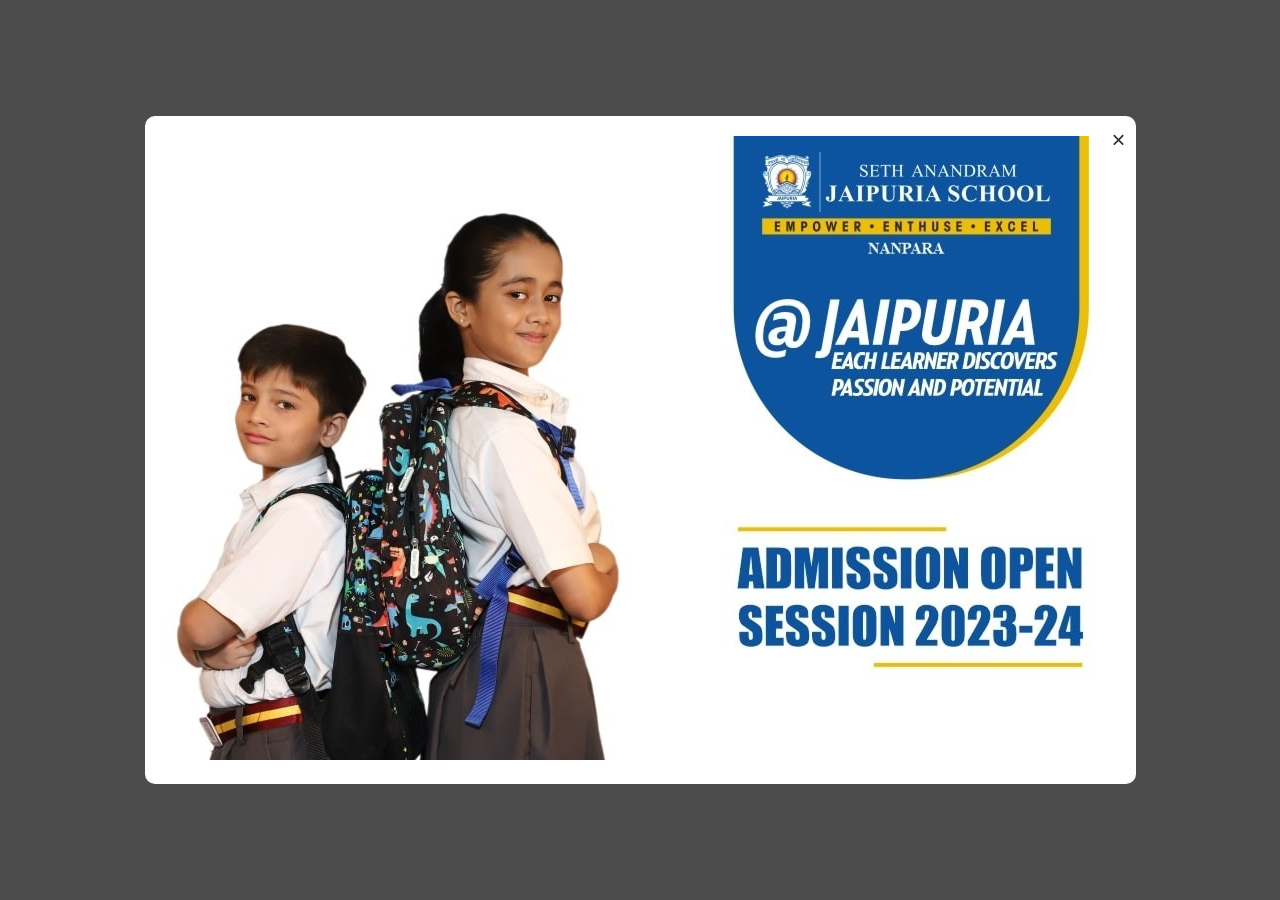
<file: popup.html>
<!DOCTYPE html>
<html lang="en">
<head>
    <meta charset="UTF-8">
    <meta name="viewport" content="width=device-width, initial-scale=1.0">
    <title>Responsive Popup Image</title>
    <style>
     
        body {
            font-family: Arial, sans-serif;
            margin: 0;
            padding: 0;
        }

        .popup-container {
            display: none;
            position: fixed;
            top: 0;
            left: 0;
            width: 100%;
            height: 100%;
            background-color: rgba(0, 0, 0, 0.7); 
            text-align: center;
            display: flex;
            justify-content: center;
            align-items: center;
            z-index: 9999; 
        }

        .popup-content {
            max-width: 90%;
            max-height: 90%;
            overflow: auto;
            background-color: #fff; 
            padding: 20px;
            border-radius: 10px;
            position: relative;
        }

        .popup-content img {
            max-width: 100%;
            height: auto;
        }

        .close {
            position: absolute;
            top: 10px;
            right: 10px;
            font-size: 24px;
            cursor: pointer;
            color: #333;
        }

        
        @keyframes fadeIn {
            from {
                opacity: 0;
            }
            to {
                opacity: 1;
            }
        }
    </style>
</head>
<body>
    
    <div class="popup-container" id="popup">
        <div class="popup-content">
            <span class="close" id="close-popup" onclick="closePopup()">&times;</span>
            <img src="Pop.jpg" alt="Popup Image">
        </div>
    </div>

    
    <script>
        
        window.onload = function () {
            var popup = document.getElementById('popup');
            popup.style.display = 'flex';
        }

        
        function closePopup() {
            var popup = document.getElementById('popup');
            popup.style.display = 'none';
        }
    </script>
</body>
</html>
</file>
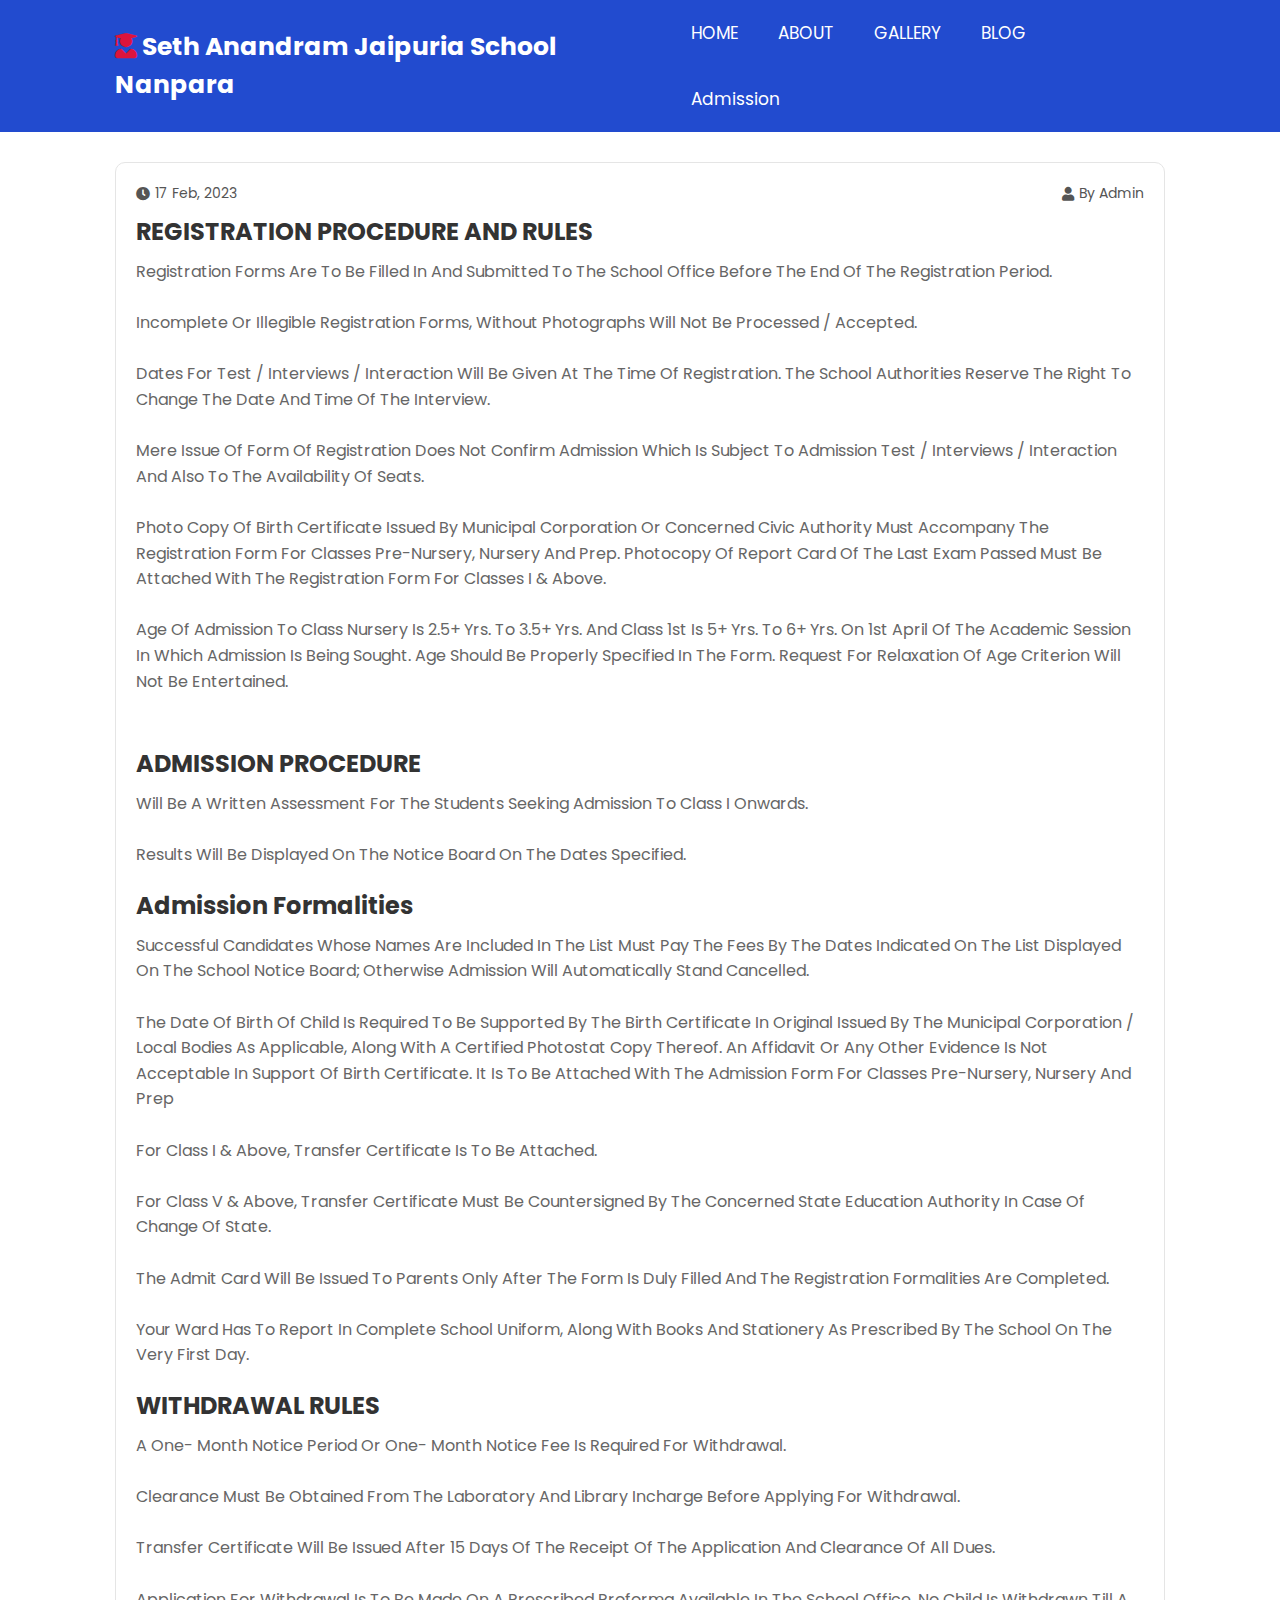
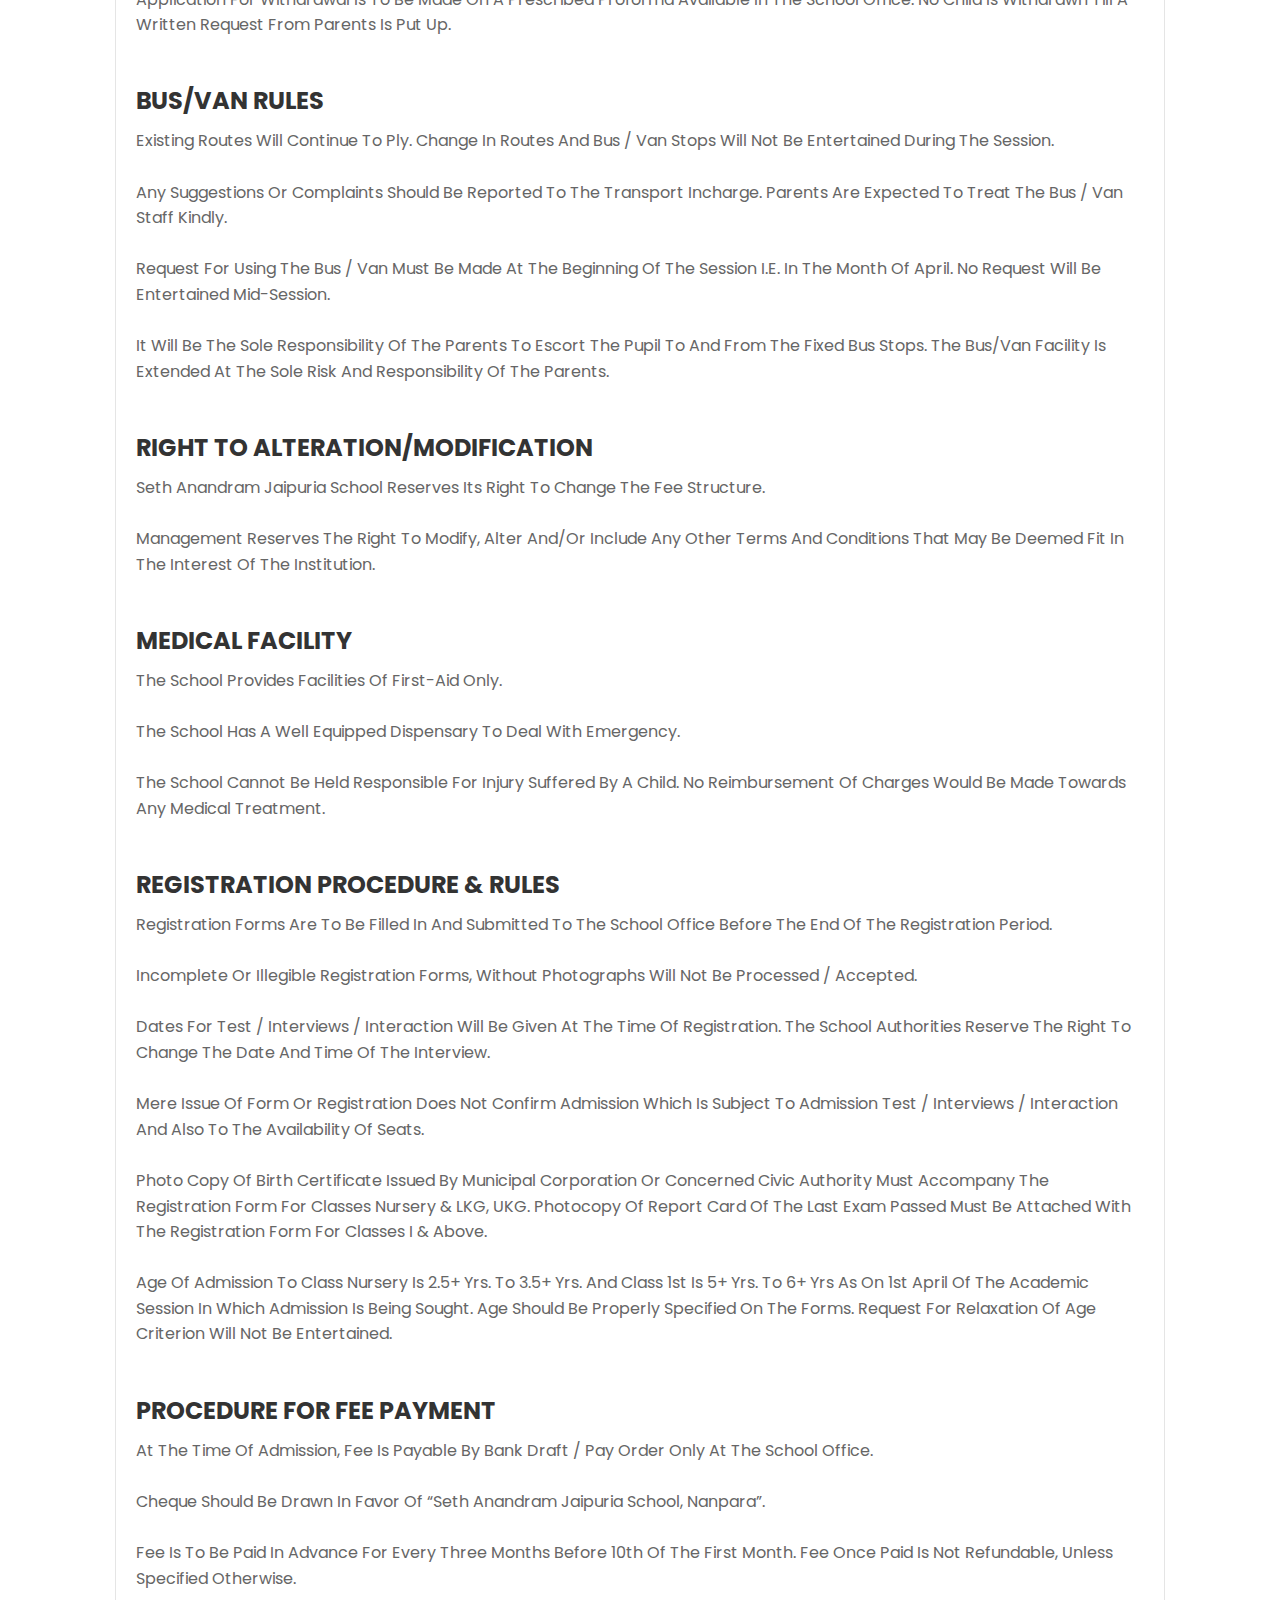
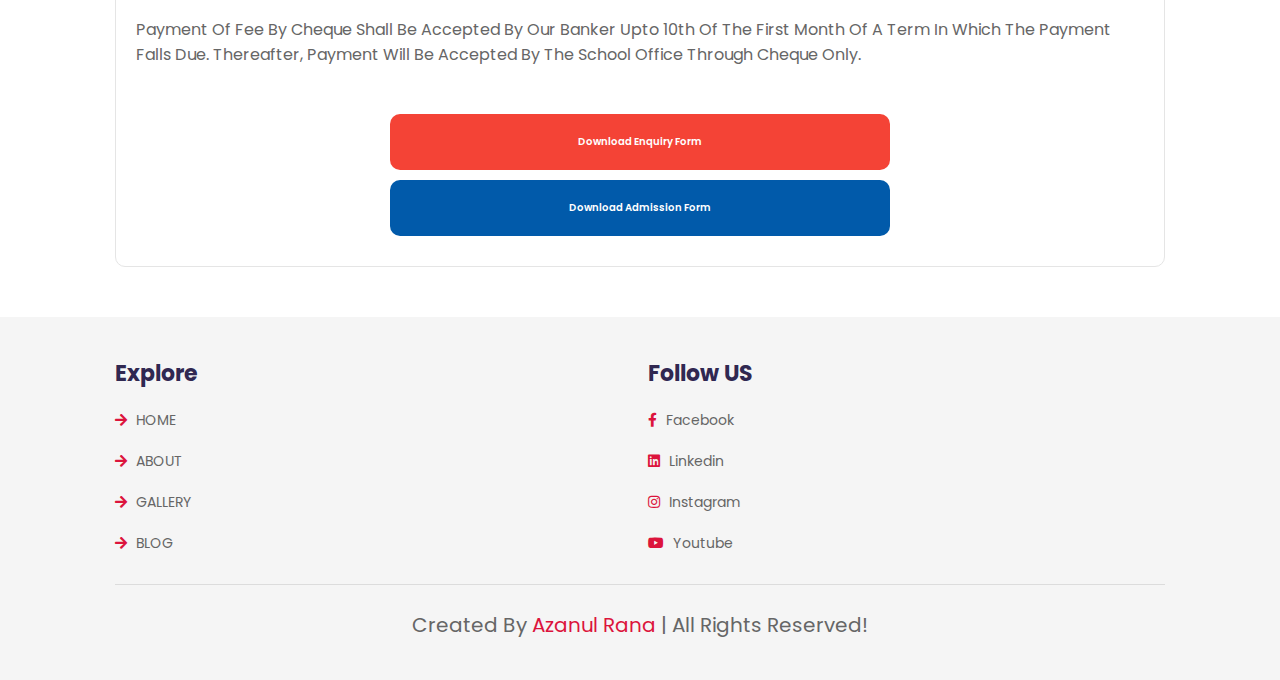
<file: register.html>
<!DOCTYPE html>
<html lang="en">

<head>
    <meta charset="UTF-8">
    <meta http-equiv="X-UA-Compatible" content="IE=edge">
    <meta name="viewport" content="width=device-width, initial-scale=1.0">
    <title>Admission</title>
    <link rel="shortcut icon" type="images" href="wtermark.jpg">

    
    <link rel="stylesheet" href="https://cdnjs.cloudflare.com/ajax/libs/font-awesome/5.15.4/css/all.min.css">

    
    <link rel="stylesheet" href="../css/style.css">
    <style>
        
        .blog-read-more .box {
            display: flex;
            align-items: center;
            background-color: #fff;
            border: 1px solid #e5e5e5;
            border-radius: 10px;
            overflow: hidden;
            margin-bottom: 20px;
        }

        .blog-read-more .box .image {
            flex: 1;
            padding: 20px;
        }

        .blog-read-more .box .image img {
            max-width: 100%;
            height: auto;
            border-radius: 10px;
            box-shadow: 0px 0px 10px rgba(0, 0, 0, 0.1);
        }

        .blog-read-more .box .content {
            flex: 2;
            padding: 20px;
        }

        .blog-read-more .box .icons {
            display: flex;
            justify-content: space-between;
            margin-bottom: 10px;
        }

        .blog-read-more .box .icons a {
            color: #555;
            text-decoration: none;
            font-size: 14px;
            display: flex;
            align-items: center;
        }

        .blog-read-more .box .icons a i {
            margin-right: 5px;
        }

        .blog-read-more .box h3 {
            font-size: 24px;
            color: #333;
            margin-bottom: 10px;
        }

        .blog-read-more .box p {
            font-size: 16px;
            color: #666;
            line-height: 1.6;
            margin-bottom: 20px;
        }

        .blog-read-more .box .btn {
            display: inline-block;
            padding: 10px 20px;
            background-color: #224bcf;
            color: #fff;
            text-decoration: none;
            border-radius: 5px;
            transition: background-color 0.3s;
        }

        .blog-read-more .box .btn:hover {
            background-color: #1a3d9e;
        }

        .enq_btn,
        .adm_btn {
            display: block;
            width: 200%;
            max-width: 500px;
            margin: 10px auto;
            padding: 20px 20px;
            border-radius: 10px;
            text-align: center;
            background-color: #F44336;
            color: #fff !important;
            font-weight: 600;
            cursor: pointer;
            text-decoration: none !important;
        }
    
        .adm_btn {
            background-color: #015aaa;
        }

        @media screen and (max-width: 500px) {
            .enq_btn,
            .adm_btn {
                font-size: 14px; 
                padding: 10px 10px; 
                max-width: 100%; 
                
         .content {
        padding: 20px 10px; 
        font-size: 14px;
        width: 100%;
        margin: 0; 
    }
            
            }}



        
    </style>
</head>

<body>

    <!-- header section starts -->
    <header class="header">
        <a href="../index.html" class="logo"> <i class="fas fa-user-graduate"></i> Seth Anandram Jaipuria School
            Nanpara</a>
        <div id="menu-btn" class="fas fa-bars"></div>
        <nav class="navbar">
            <ul>
                <li><a href="index.html">HOME</a></li>
                <li><a href="about.html">ABOUT</a>
                    <ul class="submenu">
                        <li><a href="princi.html">Principal Message</a></li>
                        <li><a href="#">Our Achievements</a></li>
                    </ul></li></li>
                <li><a href="gallery1.html">GALLERY</a></li>
                <li><a href="blog.html">BLOG</a></li>
                <li><a href="register.html">Admission</a></li>
            </ul>
        </nav>
    </header>
    <!-- header section ends -->

    <!-- blog read more section starts -->
    <!-- ... (previous HTML code) ... -->

    <!-- blog read more section starts -->
    <section class="blog-read-more">
        <div class="box">

            <div class="content">
                <div class="icons">
                    <a href="#"> <i class="fas fa-clock"></i> 17 Feb, 2023 </a>
                    <a href="#"> <i class="fas fa-user"></i> by admin </a>
                </div>
                <h3>REGISTRATION PROCEDURE AND RULES </h3>
                <p>Registration Forms are to be filled in and submitted to the School Office before the end of the
                    Registration period. <br><br>

                    Incomplete or illegible Registration Forms, without photographs will not be processed / accepted.
                    <br><br>

                    Dates for test / interviews / interaction will be given at the time of registration. The school
                    authorities reserve the right to change the date and time of the interview. <br><br>

                    Mere issue of form of registration does not confirm admission which is subject to Admission Test /
                    Interviews / Interaction and also to the availability of seats. <br><br>

                    Photo copy of Birth Certificate issued by Municipal Corporation or concerned civic authority must
                    accompany the Registration Form for classes Pre-Nursery, Nursery and Prep. Photocopy of report card
                    of
                    the last exam passed must be attached with the Registration Form for Classes I & above. <br><br>

                    Age of admission to class Nursery is 2.5+ yrs. to 3.5+ yrs. and class 1st is 5+ yrs. to 6+ yrs. on
                    1st
                    April of the academic session in which admission is being sought. Age should be properly specified
                    in
                    the form. Request for relaxation of age criterion will not be entertained. </p> <br><br>

                <h3>ADMISSION PROCEDURE</h3>

                <p> will be a written assessment for the students seeking admission to Class I onwards. <br><br>

                    Results will be displayed on the Notice Board on the dates specified.</p>

                <h3>Admission Formalities </h3>
                <p> Successful candidates whose names are included in the list must pay the fees by the dates indicated
                    on
                    the list displayed on the School Notice Board; otherwise admission will automatically stand
                    cancelled. <br><br>

                    The date of birth of child is required to be supported by the birth certificate in original issued
                    by
                    the Municipal Corporation / Local bodies as applicable, along with a certified photostat copy
                    thereof.
                    An affidavit or any other evidence is not acceptable in support of birth certificate. It is to be
                    attached with the Admission Form for Classes Pre-Nursery, Nursery and Prep <br><br>

                    For Class I & above, Transfer Certificate is to be attached. <br><br>

                    For Class V & above, Transfer Certificate must be countersigned by the concerned State Education
                    Authority in case of change of state. <br><br>

                    The admit card will be issued to parents only after the form is duly filled and the registration
                    formalities are completed. <br><br>

                    Your ward has to report in complete School Uniform, along with books and stationery as prescribed by
                    the
                    school on the very first day. </p>

                <h3>WITHDRAWAL RULES</h3>
                <p>A one- month notice period or one- month notice fee is required for withdrawal. <br><br>

                Clearance must be obtained from the laboratory and library incharge before applying for withdrawal. <br><br>

                Transfer Certificate will be issued after 15 days of the receipt of the application and clearance of all
                dues. <br><br>

                Application for withdrawal is to be made on a prescribed proforma available in the school office. No
                child is withdrawn till a written request from parents is put up. <br><br></p>

                <h3>BUS/VAN RULES</h3>
                <p>Existing routes will continue to ply. Change in routes and bus / van stops will not be entertained
                during the session. <br> <br>

                Any suggestions or complaints should be reported to the transport incharge. Parents are expected to
                treat the bus / van staff kindly. <br><br>

                Request for using the bus / van must be made at the beginning of the session i.e. in the month of April.
                No request will be entertained mid-session. <br><br>

                It will be the sole responsibility of the parents to escort the pupil to and from the fixed bus stops.
                The bus/van facility is extended at the sole risk and responsibility of the parents. <br><br></p>

                <h3>RIGHT TO ALTERATION/MODIFICATION</h3>
                <p>Seth Anandram Jaipuria School reserves its right to change the Fee Structure. <br><br>

                Management reserves the right to modify, alter and/or include any other terms and conditions that may be
                deemed fit in the interest of the Institution. <br><br></p>

                <h3>MEDICAL FACILITY</h3>
               <p> The school provides facilities of first-aid only. <br><br>

                The school has a well equipped dispensary to deal with emergency. <br><br>

                The school cannot be held responsible for injury suffered by a child. No reimbursement of charges would
                be made towards any medical treatment. <br> <br></p>

                <h3>REGISTRATION PROCEDURE & RULES</h3>
                <p>Registration Forms are to be filled in and submitted to the School Office before the end of the
                Registration period. <br><br>

                Incomplete or illegible Registration Forms, without photographs will not be processed / accepted. <br><br>

                Dates for test / interviews / interaction will be given at the time of registration. The school
                authorities reserve the right to change the date and time of the interview. <br><br>

                Mere issue of form or registration does not confirm admission which is subject to Admission Test /
                interviews / interaction and also to the availability of seats. <br><br>

                Photo copy of Birth Certificate issued by Municipal Corporation or concerned civic authority must
                accompany the Registration Form for classes Nursery & LKG, UKG. Photocopy of report card of the last
                exam passed must be attached with the Registration Form for Classes I & above. <br><br>

                Age of admission to class Nursery is 2.5+ yrs. to 3.5+ yrs. and class 1st is 5+ yrs. to 6+ yrs as on 1st
                April of the academic session in which admission is being sought. Age should be properly specified on
                the forms. Request for relaxation of age criterion will not be entertained. <br><br></p>

                <h3>PROCEDURE FOR FEE PAYMENT</h3>
                <p>At the time of admission, fee is payable by bank draft / pay order only at the school office. <br><br>

                Cheque should be drawn in favor of “Seth Anandram Jaipuria School, Nanpara”. <br><br>

                Fee is to be paid in advance for every three months before 10th of the first month. Fee once paid is not
                refundable, unless specified otherwise. <br><br>

                Payment of fee by cheque shall be accepted by our banker upto 10th of the first month of a term in which
                the payment falls due. Thereafter, payment will be accepted by the school office through cheque only. <br><br></p>

                <a class="enq_btn" href="https://jaipuriaschoolsnanpara.com/wp-content/uploads/2021/01/SAJS-Nanpara-Enquiry-Form.pdf" target="_blank" rel="noopener">Download Enquiry Form</a>

                <a class="adm_btn" href="https://jaipuriaschoolsnanpara.com/wp-content/uploads/2021/01/SAJS-Nanpara-Admission-Form.pdf" target="_blank" rel="noopener">Download Admission Form</a>

            </div>
        </div>
    </section>
    <!-- blog read more section ends -->

    <!-- ... (rest of your HTML code) ... -->

    <!-- blog read more section ends -->

    <!-- footer section starts -->
    <section class="footer">
        <div class="box-container">
            <div class="box">
                <h3>explore</h3>
                <a href="index.html"> <i class="fas fa-arrow-right"></i> HOME </a>
                <a href="about.html"> <i class="fas fa-arrow-right"></i> ABOUT </a>
                <a href="gallery1.html"> <i class="fas fa-arrow-right"></i> GALLERY </a>
                <a href="blog.html"> <i class="fas fa-arrow-right"></i> BLOG </a>
            </div>
            <div class="box">
                <h3>Follow US</h3>
                <a href="https://www.facebook.com/JaipuriaSchoolNanpara/"> <i class=" fab
                    fa-facebook-f"></i> facebook </a>
                <a href="https://www.linkedin.com/company/seth-anandram-jaipuria-school-nanpara/?originalSubdomain=in">
                    <i class="fab fa-linkedin"></i> linkedin </a>
                <a href="https://www.instagram.com/jaipuriaschoolnanpara/"> <i class="fab fa-instagram"></i> instagram
                </a>
                <a href="https://www.youtube.com/channel/UCXxTe5lB_fjn1H5azGBgWDw"> <i class="fab fa-youtube"></i>
                    youtube </a>
            </div>
        </div>
        <div class="credit"> created by <span>Azanul Rana</span> | all rights reserved! </div>
    </section>


    
    <!-- footer section ends -->

    <!-- custom js file link -->
    <script src="../js/script.js"></script>
</body>

</html>
</file>
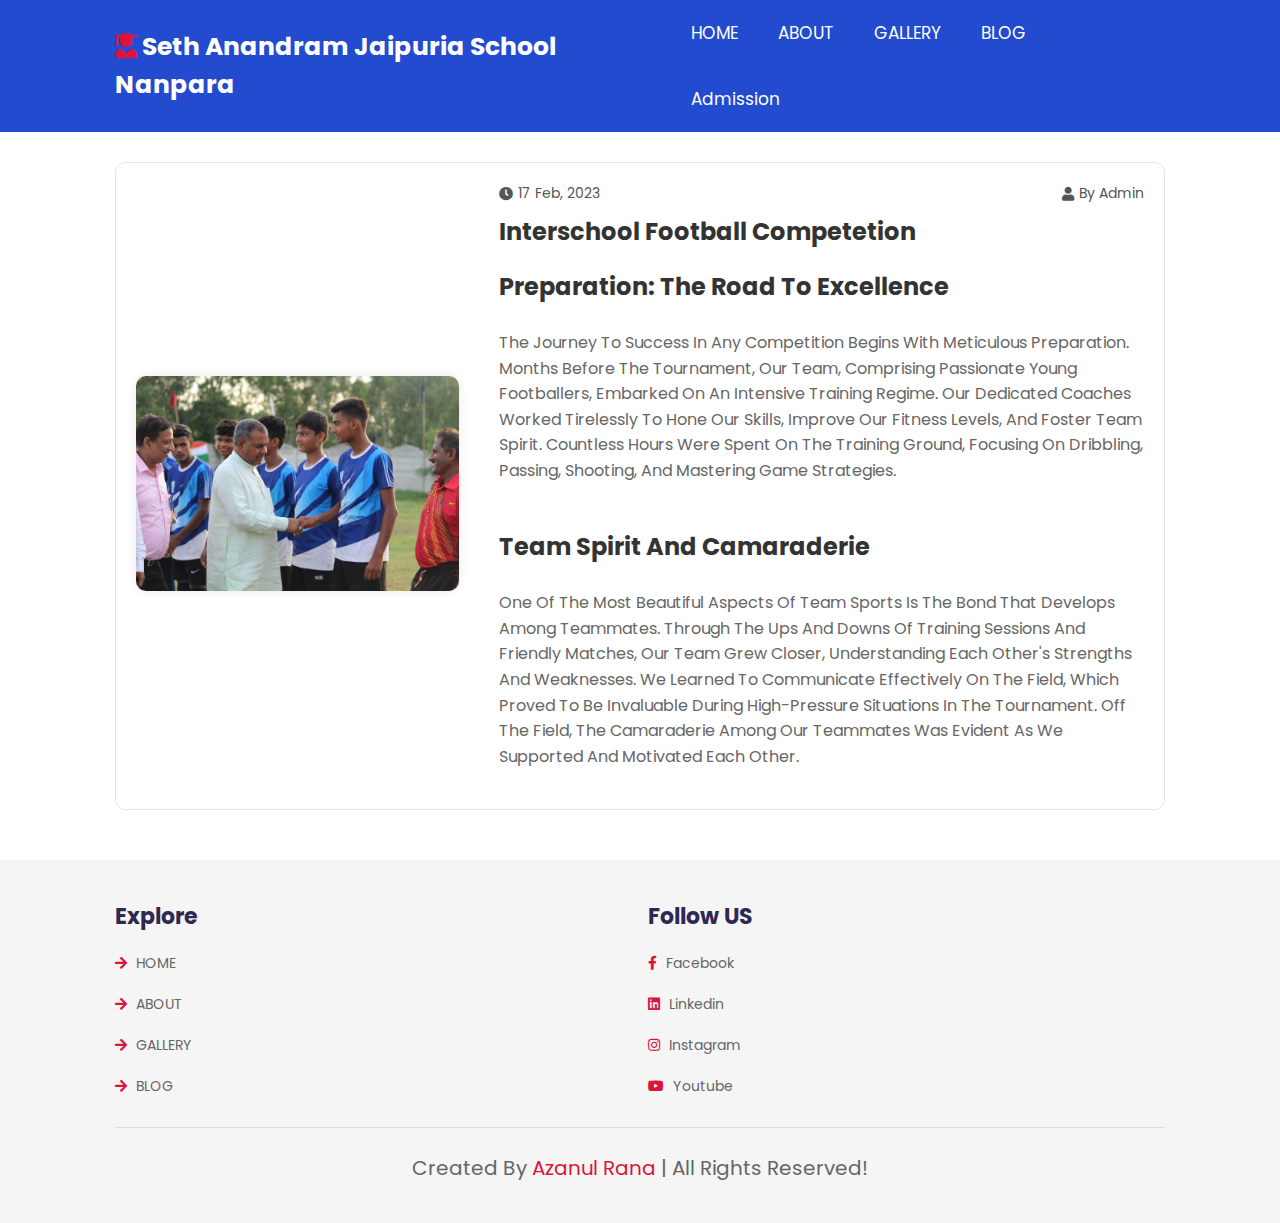
<file: blogmore/readfootball.html>
<!DOCTYPE html>
<html lang="en">

<head>
    <meta charset="UTF-8">
    <meta http-equiv="X-UA-Compatible" content="IE=edge">
    <meta name="viewport" content="width=device-width, initial-scale=1.0">
    <title>Blog | Read More</title>
    <link rel="shortcut icon" type="images" href="../wtermark.jpg">

    
    <link rel="stylesheet" href="https://cdnjs.cloudflare.com/ajax/libs/font-awesome/5.15.4/css/all.min.css">

    
    <link rel="stylesheet" href="../css/style.css">
    <style>
        
        .blog-read-more .box {
            display: flex;
            align-items: center;
            background-color: #fff;
            border: 1px solid #e5e5e5;
            border-radius: 10px;
            overflow: hidden;
            margin-bottom: 20px;
        }

        .blog-read-more .box .image {
            flex: 1;
            padding: 20px;
        }

        .blog-read-more .box .image img {
            max-width: 100%;
            height: auto;
            border-radius: 10px;
            box-shadow: 0px 0px 10px rgba(0, 0, 0, 0.1);
        }

        .blog-read-more .box .content {
            flex: 2;
            padding: 20px;
        }

        .blog-read-more .box .icons {
            display: flex;
            justify-content: space-between;
            margin-bottom: 10px;
        }

        .blog-read-more .box .icons a {
            color: #555;
            text-decoration: none;
            font-size: 14px;
            display: flex;
            align-items: center;
        }

        .blog-read-more .box .icons a i {
            margin-right: 5px;
        }

        .blog-read-more .box h3 {
            font-size: 24px;
            color: #333;
            margin-bottom: 10px;
        }

        .blog-read-more .box p {
            font-size: 16px;
            color: #666;
            line-height: 1.6;
            margin-bottom: 20px;
        }

        .blog-read-more .box .btn {
            display: inline-block;
            padding: 10px 20px;
            background-color: #224bcf;
            color: #fff;
            text-decoration: none;
            border-radius: 5px;
            transition: background-color 0.3s;
        }

        .blog-read-more .box .btn:hover {
            background-color: #1a3d9e;
        }
    </style>
</head>

<body>

    
    <header class="header">
        <a href="../index.html" class="logo"> <i class="fas fa-user-graduate"></i> Seth Anandram Jaipuria School
            Nanpara</a>
        <div id="menu-btn" class="fas fa-bars"></div>
        <nav class="navbar">
            <ul>

                <li><a href="../index.html">HOME</a></li>
                <li><a href="../about.html">ABOUT</a></li>
                <li><a href="../gallery1.html">GALLERY</a></li>
                <li><a href="../blog.html">BLOG</a></li>
                <li><a href="../register.html">Admission</a></li>
            </ul>
        </nav>
    </header>

    <section class="blog-read-more">
        <div class="box">
            <div class="image">
                <img src="../football.jpg" alt="">
            </div>
            <div class="content">
                <div class="icons">
                    <a href="#"> <i class="fas fa-clock"></i> 17 Feb, 2023 </a>
                    <a href="#"> <i class="fas fa-user"></i> by admin </a>
                </div>
                <h3>Interschool Football Competetion</h3>
                <p><h3>Preparation: The Road to Excellence </h3><br>

                   <p>The journey to success in any competition begins with meticulous preparation. Months before the
                    tournament, our team, comprising passionate young footballers, embarked on an intensive training
                    regime. Our dedicated coaches worked tirelessly to hone our skills, improve our fitness levels, and
                    foster team spirit. Countless hours were spent on the training ground, focusing on dribbling,
                    passing, shooting, and mastering game strategies. <br> <br></p>

                    <h3>Team Spirit and Camaraderie</h3> <br>

                   <p> One of the most beautiful aspects of team sports is the bond that develops among teammates. Through
                    the ups and downs of training sessions and friendly matches, our team grew closer, understanding
                    each other's strengths and weaknesses. We learned to communicate effectively on the field, which
                    proved to be invaluable during high-pressure situations in the tournament. Off the field, the
                    camaraderie among our teammates was evident as we supported and motivated each other.
                
                </p>

            </div>
        </div>
    </section>
    

 
    <section class="footer">
        <div class="box-container">
            <div class="box">
                <h3>explore</h3>
                <a href="../index.html"> <i class="fas fa-arrow-right"></i> HOME </a>
                <a href="../about.html"> <i class="fas fa-arrow-right"></i> ABOUT </a>
                <a href="../gallery1.html"> <i class="fas fa-arrow-right"></i> GALLERY </a>
                <a href="../blog.html"> <i class="fas fa-arrow-right"></i> BLOG </a>
            </div>
            <div class="box">
                <h3>Follow US</h3>
                <a href="https://www.facebook.com/JaipuriaSchoolNanpara/"> <i class=" fab
                    fa-facebook-f"></i> facebook </a>
                <a href="https://www.linkedin.com/company/seth-anandram-jaipuria-school-nanpara/?originalSubdomain=in">
                    <i class="fab fa-linkedin"></i> linkedin </a>
                <a href="https://www.instagram.com/jaipuriaschoolnanpara/"> <i class="fab fa-instagram"></i> instagram
                </a>
                <a href="https://www.youtube.com/channel/UCXxTe5lB_fjn1H5azGBgWDw"> <i class="fab fa-youtube"></i>
                    youtube </a>
            </div>
        </div>
        <div class="credit"> created by <span>Azanul Rana</span> | all rights reserved! </div>
    </section>
    
    <script src="../js/script.js"></script>
</body>

</html>
</file>
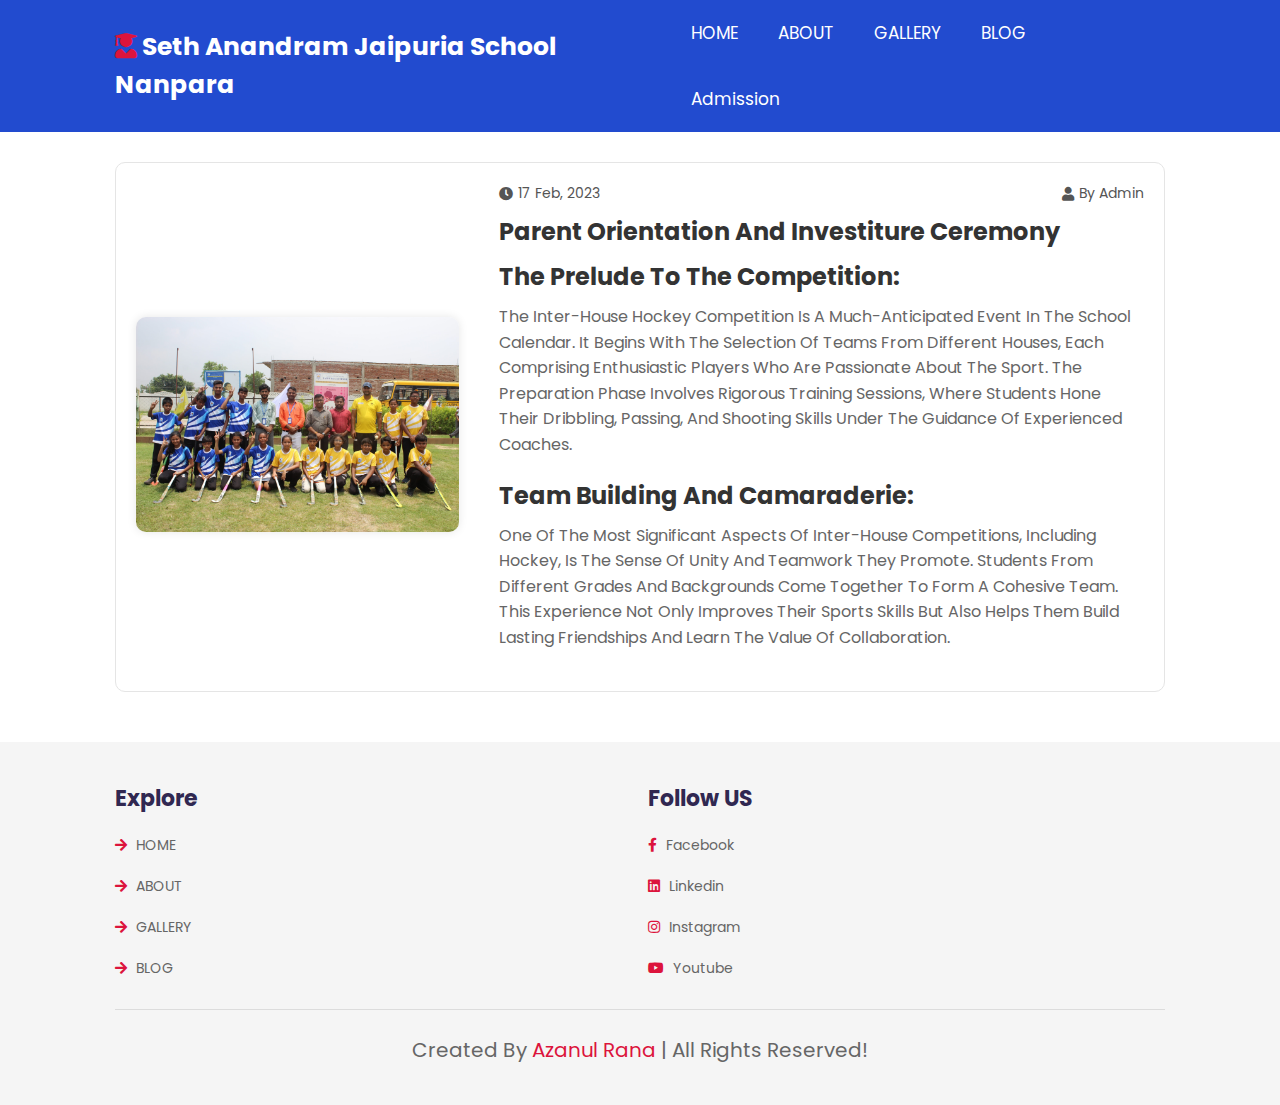
<file: blogmore/readhockey.html>
<!DOCTYPE html>
<html lang="en">

<head>
    <meta charset="UTF-8">
    <meta http-equiv="X-UA-Compatible" content="IE=edge">
    <meta name="viewport" content="width=device-width, initial-scale=1.0">
    <title>Blog | Read More</title>
    <link rel="shortcut icon" type="images" href="../wtermark.jpg">

    <!-- font awesome cdn link -->
    <link rel="stylesheet" href="https://cdnjs.cloudflare.com/ajax/libs/font-awesome/5.15.4/css/all.min.css">

    <!-- custom css file link -->
    <link rel="stylesheet" href="../css/style.css">
    <style>
        /* Add this CSS to your existing stylesheet */
        .blog-read-more .box {
            display: flex;
            align-items: center;
            background-color: #fff;
            border: 1px solid #e5e5e5;
            border-radius: 10px;
            overflow: hidden;
            margin-bottom: 20px;
        }

        .blog-read-more .box .image {
            flex: 1;
            padding: 20px;
        }

        .blog-read-more .box .image img {
            max-width: 100%;
            height: auto;
            border-radius: 10px;
            box-shadow: 0px 0px 10px rgba(0, 0, 0, 0.1);
        }

        .blog-read-more .box .content {
            flex: 2;
            padding: 20px;
        }

        .blog-read-more .box .icons {
            display: flex;
            justify-content: space-between;
            margin-bottom: 10px;
        }

        .blog-read-more .box .icons a {
            color: #555;
            text-decoration: none;
            font-size: 14px;
            display: flex;
            align-items: center;
        }

        .blog-read-more .box .icons a i {
            margin-right: 5px;
        }

        .blog-read-more .box h3 {
            font-size: 24px;
            color: #333;
            margin-bottom: 10px;
        }

        .blog-read-more .box p {
            font-size: 16px;
            color: #666;
            line-height: 1.6;
            margin-bottom: 20px;
        }

        .blog-read-more .box .btn {
            display: inline-block;
            padding: 10px 20px;
            background-color: #224bcf;
            color: #fff;
            text-decoration: none;
            border-radius: 5px;
            transition: background-color 0.3s;
        }

        .blog-read-more .box .btn:hover {
            background-color: #1a3d9e;
        }
    </style>
</head>

<body>

    <!-- header section starts -->
    <header class="header">
        <a href="../index.html" class="logo"> <i class="fas fa-user-graduate"></i> Seth Anandram Jaipuria School
            Nanpara</a>
        <div id="menu-btn" class="fas fa-bars"></div>
        <nav class="navbar">
            <ul>
                <li><a href="../index.html">HOME</a></li>
                <li><a href="../about.html">ABOUT</a></li>
                <li><a href="../gallery1.html">GALLERY</a></li>
                <li><a href="../blog.html">BLOG</a></li>
                <li><a href="../register.html">Admission</a></li>
            </ul>
        </nav>
    </header>
    <!-- header section ends -->

    <!-- blog read more section starts -->
    <!-- ... (previous HTML code) ... -->

    <!-- blog read more section starts -->
    <section class="blog-read-more">
        <div class="box">
            <div class="image">
                <img src="../hockey.jpg" alt="">
            </div>
            <div class="content">
                <div class="icons">
                    <a href="#"> <i class="fas fa-clock"></i> 17 Feb, 2023 </a>
                    <a href="#"> <i class="fas fa-user"></i> by admin </a>
                </div>
                <h3>Parent Orientation And Investiture Ceremony</h3>
                <h3>The Prelude to the Competition:</h3>

<p>The Inter-House Hockey Competition is a much-anticipated event in the school calendar. It begins with the selection of teams from different houses, each comprising enthusiastic players who are passionate about the sport. The preparation phase involves rigorous training sessions, where students hone their dribbling, passing, and shooting skills under the guidance of experienced coaches.</p>

<h3>Team Building and Camaraderie:</h3>

<p>One of the most significant aspects of inter-house competitions, including hockey, is the sense of unity and teamwork they promote. Students from different grades and backgrounds come together to form a cohesive team. This experience not only improves their sports skills but also helps them build lasting friendships and learn the value of collaboration.</p>

            </div>
        </div>
    </section>
    <!-- blog read more section ends -->

    <!-- ... (rest of your HTML code) ... -->

    <!-- blog read more section ends -->

    <!-- footer section starts -->
    <section class="footer">
        <div class="box-container">
            <div class="box">
                <h3>explore</h3>
                <a href="../index.html"> <i class="fas fa-arrow-right"></i> HOME </a>
                <a href="../about.html"> <i class="fas fa-arrow-right"></i> ABOUT </a>
                <a href="../gallery1.html"> <i class="fas fa-arrow-right"></i> GALLERY </a>
                <a href="../blog.html"> <i class="fas fa-arrow-right"></i> BLOG </a>
            </div>
            <div class="box">
                <h3>Follow US</h3>
                <a href="https://www.facebook.com/JaipuriaSchoolNanpara/"> <i class=" fab
                    fa-facebook-f"></i> facebook </a>
                <a href="https://www.linkedin.com/company/seth-anandram-jaipuria-school-nanpara/?originalSubdomain=in">
                    <i class="fab fa-linkedin"></i> linkedin </a>
                <a href="https://www.instagram.com/jaipuriaschoolnanpara/"> <i class="fab fa-instagram"></i> instagram
                </a>
                <a href="https://www.youtube.com/channel/UCXxTe5lB_fjn1H5azGBgWDw"> <i class="fab fa-youtube"></i>
                    youtube </a>
            </div>
        </div>
        <div class="credit"> created by <span>Azanul Rana</span> | all rights reserved! </div>
    </section>
    <!-- footer section ends -->

    <!-- custom js file link -->
    <script src="../js/script.js"></script>
</body>

</html>
</file>
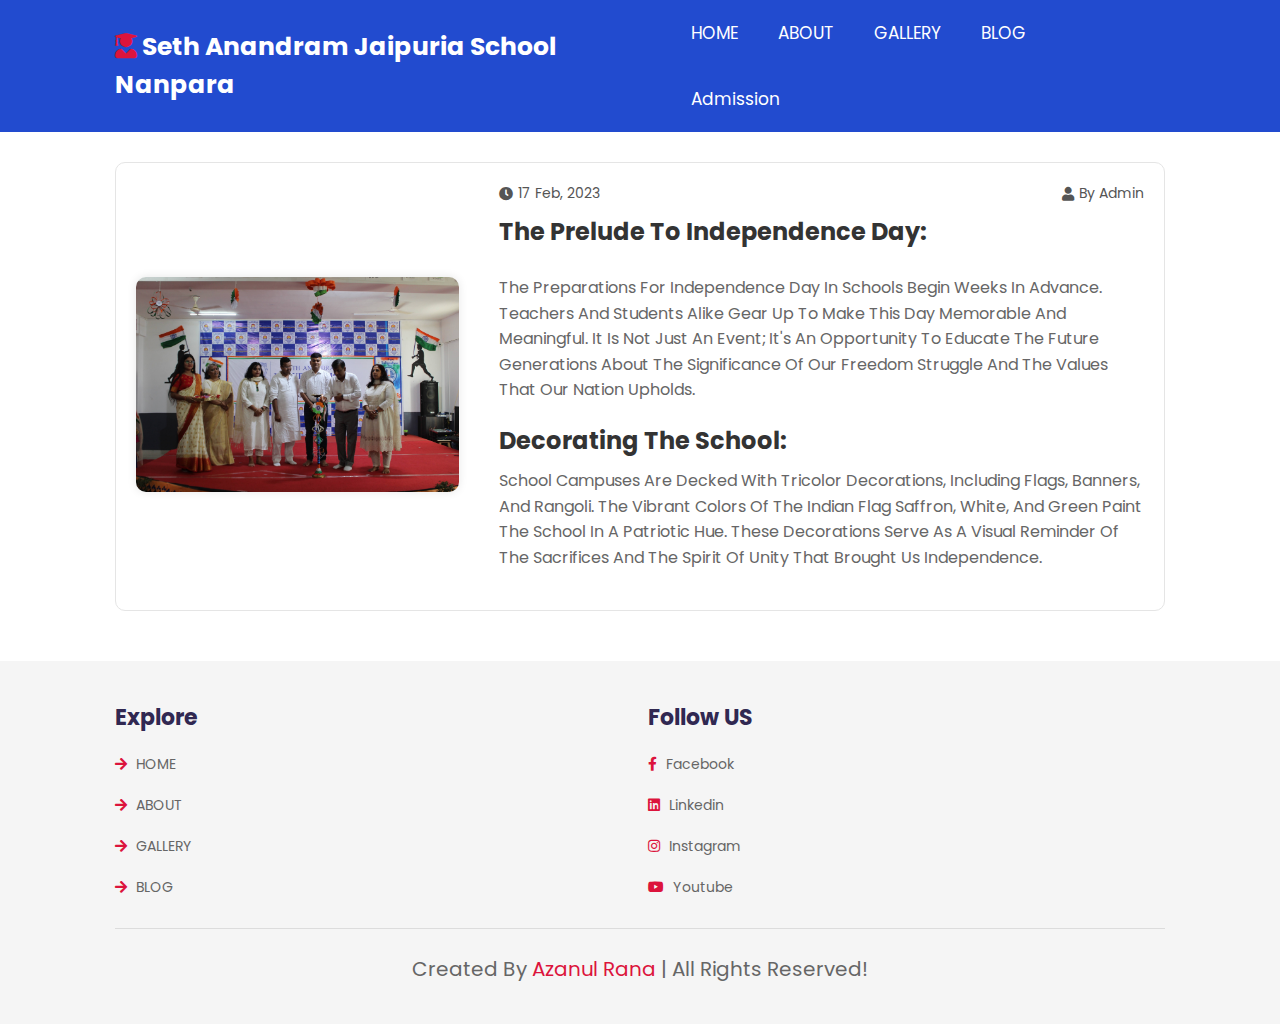
<file: blogmore/readindia.html>
<!DOCTYPE html>
<html lang="en">

<head>
    <meta charset="UTF-8">
    <meta http-equiv="X-UA-Compatible" content="IE=edge">
    <meta name="viewport" content="width=device-width, initial-scale=1.0">
    <title>Blog | Read More</title>
    <link rel="shortcut icon" type="images" href="../wtermark.jpg">

    <link rel="stylesheet" href="https://cdnjs.cloudflare.com/ajax/libs/font-awesome/5.15.4/css/all.min.css">

    
    <link rel="stylesheet" href="../css/style.css">
    <style>
        
        .blog-read-more .box {
            display: flex;
            align-items: center;
            background-color: #fff;
            border: 1px solid #e5e5e5;
            border-radius: 10px;
            overflow: hidden;
            margin-bottom: 20px;
        }

        .blog-read-more .box .image {
            flex: 1;
            padding: 20px;
        }

        .blog-read-more .box .image img {
            max-width: 100%;
            height: auto;
            border-radius: 10px;
            box-shadow: 0px 0px 10px rgba(0, 0, 0, 0.1);
        }

        .blog-read-more .box .content {
            flex: 2;
            padding: 20px;
        }

        .blog-read-more .box .icons {
            display: flex;
            justify-content: space-between;
            margin-bottom: 10px;
        }

        .blog-read-more .box .icons a {
            color: #555;
            text-decoration: none;
            font-size: 14px;
            display: flex;
            align-items: center;
        }

        .blog-read-more .box .icons a i {
            margin-right: 5px;
        }

        .blog-read-more .box h3 {
            font-size: 24px;
            color: #333;
            margin-bottom: 10px;
        }

        .blog-read-more .box p {
            font-size: 16px;
            color: #666;
            line-height: 1.6;
            margin-bottom: 20px;
        }

        .blog-read-more .box .btn {
            display: inline-block;
            padding: 10px 20px;
            background-color: #224bcf;
            color: #fff;
            text-decoration: none;
            border-radius: 5px;
            transition: background-color 0.3s;
        }

        .blog-read-more .box .btn:hover {
            background-color: #1a3d9e;
        }
    </style>
</head>

<body>

    
    <header class="header">
        <a href="../index.html" class="logo"> <i class="fas fa-user-graduate"></i> Seth Anandram Jaipuria School
            Nanpara</a>
        <div id="menu-btn" class="fas fa-bars"></div>
        <nav class="navbar">
            <ul>
                <li><a href="../index.html">HOME</a></li>
                <li><a href="../about.html">ABOUT</a></li>
                <li><a href="../gallery1.html">GALLERY</a></li>
                <li><a href="../blog.html">BLOG</a></li>
                <li><a href="../register.html">Admission</a></li>
        </nav>
    </header>

    <section class="blog-read-more">
        <div class="box">
            <div class="image">
                <img src="../independence.jpg" alt="">
            </div>
            <div class="content">
                <div class="icons">
                    <a href="#"> <i class="fas fa-clock"></i> 17 Feb, 2023 </a>
                    <a href="#"> <i class="fas fa-user"></i> by admin </a>
                </div>
               <h3> The Prelude to Independence Day:</h3> <br>

                <p>The preparations for Independence Day in schools begin weeks in advance. Teachers and students alike
                gear up to make this day memorable and meaningful. It is not just an event; it's an opportunity to
                educate the future generations about the significance of our freedom struggle and the values that our
                nation upholds.</p>

                <h3>Decorating the School:</h3>

                <p>School campuses are decked with tricolor decorations, including flags, banners, and rangoli. The vibrant
                colors of the Indian flag saffron, white, and green paint the school in a patriotic hue. These
                decorations serve as a visual reminder of the sacrifices and the spirit of unity that brought us
                independence.</p>

                
           

            </div>
        </div>
    </section>
 
    <section class="footer">
        <div class="box-container">
            <div class="box">
                <h3>explore</h3>
                <a href="../index.html"> <i class="fas fa-arrow-right"></i> HOME </a>
                <a href="../about.html"> <i class="fas fa-arrow-right"></i> ABOUT </a>
                <a href="../gallery1.html"> <i class="fas fa-arrow-right"></i> GALLERY </a>
                <a href="../blog.html"> <i class="fas fa-arrow-right"></i> BLOG </a>
            </div>
            <div class="box">
                <h3>Follow US</h3>
                <a href="https://www.facebook.com/JaipuriaSchoolNanpara/"> <i class=" fab
                    fa-facebook-f"></i> facebook </a>
                <a href="https://www.linkedin.com/company/seth-anandram-jaipuria-school-nanpara/?originalSubdomain=in">
                    <i class="fab fa-linkedin"></i> linkedin </a>
                <a href="https://www.instagram.com/jaipuriaschoolnanpara/"> <i class="fab fa-instagram"></i> instagram
                </a>
                <a href="https://www.youtube.com/channel/UCXxTe5lB_fjn1H5azGBgWDw"> <i class="fab fa-youtube"></i>
                    youtube </a>
            </div>
        </div>
        <div class="credit"> created by <span>Azanul Rana</span> | all rights reserved! </div>
    </section>
 
    <script src="../js/script.js"></script>
</body>

</html>
</file>
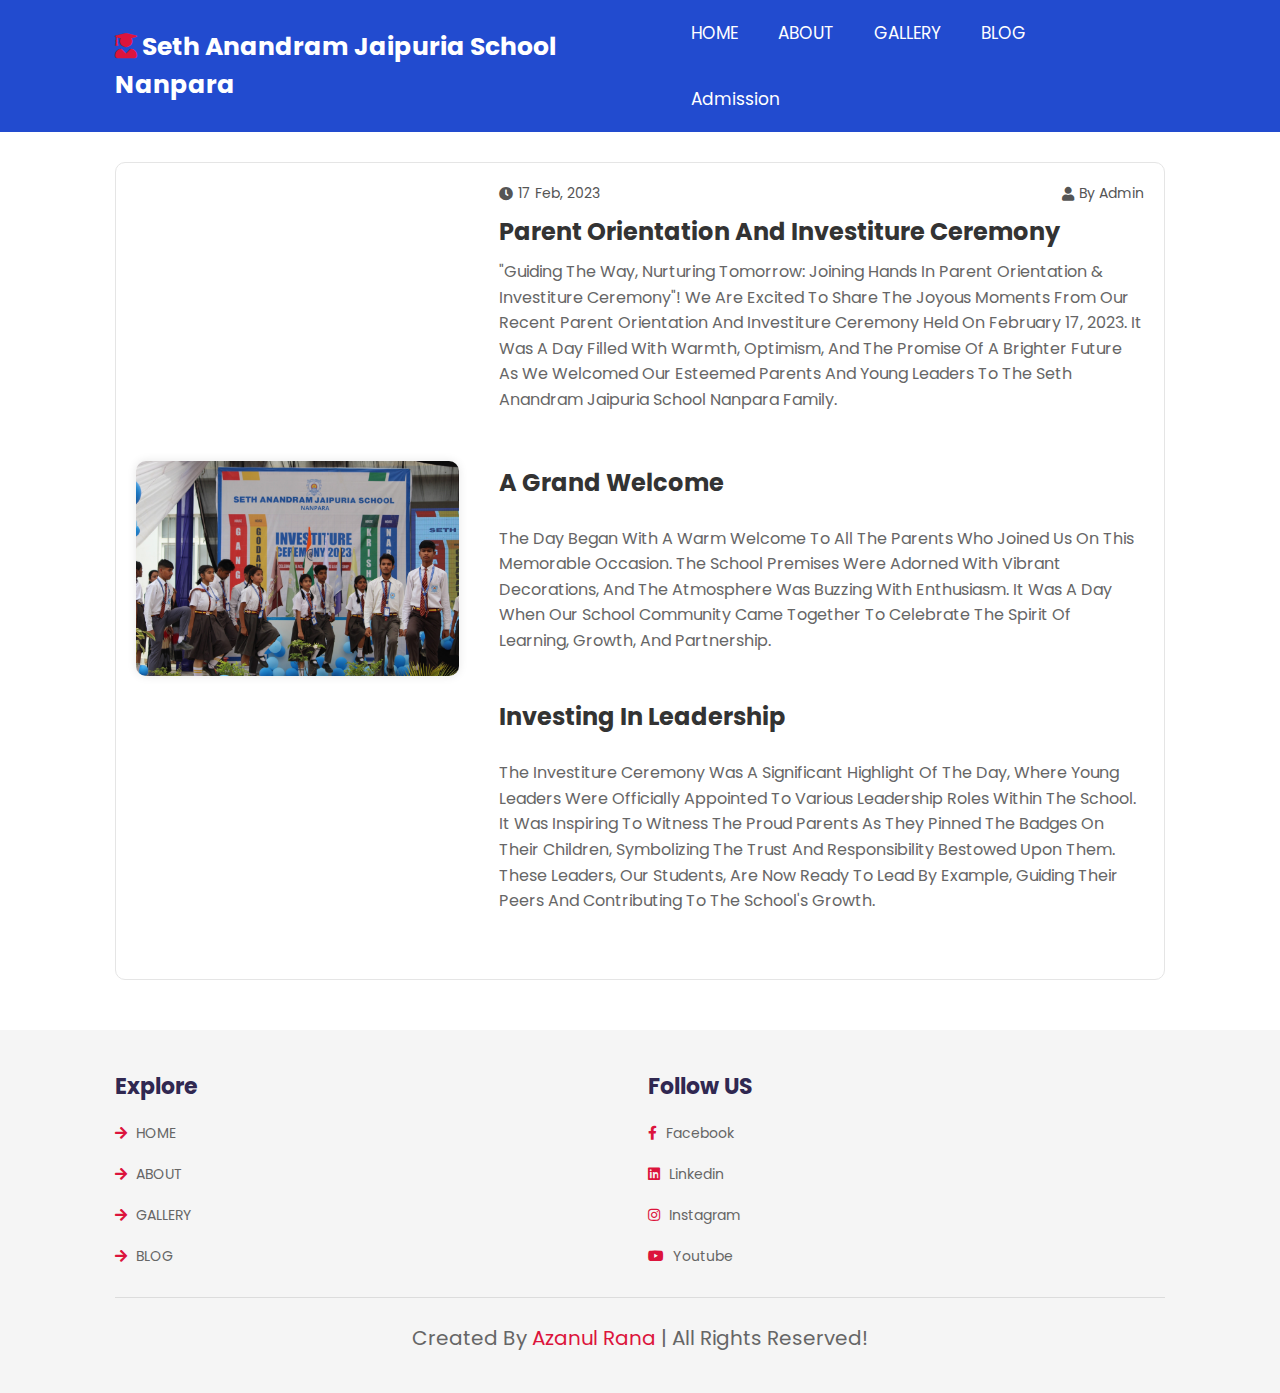
<file: blogmore/readparent.html>
<!DOCTYPE html>
<html lang="en">

<head>
    <meta charset="UTF-8">
    <meta http-equiv="X-UA-Compatible" content="IE=edge">
    <meta name="viewport" content="width=device-width, initial-scale=1.0">
    <title>Blog | Read More</title>
    <link rel="shortcut icon" type="images" href="../wtermark.jpg">


    <link rel="stylesheet" href="https://cdnjs.cloudflare.com/ajax/libs/font-awesome/5.15.4/css/all.min.css">


    <link rel="stylesheet" href="../css/style.css">
    <style>
  
        .blog-read-more .box {
            display: flex;
            align-items: center;
            background-color: #fff;
            border: 1px solid #e5e5e5;
            border-radius: 10px;
            overflow: hidden;
            margin-bottom: 20px;
        }

        .blog-read-more .box .image {
            flex: 1;
            padding: 20px;
        }

        .blog-read-more .box .image img {
            max-width: 100%;
            height: auto;
            border-radius: 10px;
            box-shadow: 0px 0px 10px rgba(0, 0, 0, 0.1);
        }

        .blog-read-more .box .content {
            flex: 2;
            padding: 20px;
        }

        .blog-read-more .box .icons {
            display: flex;
            justify-content: space-between;
            margin-bottom: 10px;
        }

        .blog-read-more .box .icons a {
            color: #555;
            text-decoration: none;
            font-size: 14px;
            display: flex;
            align-items: center;
        }

        .blog-read-more .box .icons a i {
            margin-right: 5px;
        }

        .blog-read-more .box h3 {
            font-size: 24px;
            color: #333;
            margin-bottom: 10px;
        }

        .blog-read-more .box p {
            font-size: 16px;
            color: #666;
            line-height: 1.6;
            margin-bottom: 20px;
        }

        .blog-read-more .box .btn {
            display: inline-block;
            padding: 10px 20px;
            background-color: #224bcf;
            color: #fff;
            text-decoration: none;
            border-radius: 5px;
            transition: background-color 0.3s;
        }

        .blog-read-more .box .btn:hover {
            background-color: #1a3d9e;
        }
    </style>
</head>

<body>

    <header class="header">
        <a href="../index.html" class="logo"> <i class="fas fa-user-graduate"></i> Seth Anandram Jaipuria School
            Nanpara</a>
        <div id="menu-btn" class="fas fa-bars"></div>
        <nav class="navbar">
            <ul>
                <li><a href="../index.html">HOME</a></li>
                <li><a href="../about.html">ABOUT</a></li>
                <li><a href="../gallery1.html">GALLERY</a></li>
                <li><a href="../blog.html">BLOG</a></li>
                <li><a href="../register.html">Admission</a></li>
            </ul>
        </nav>
    </header>

    <section class="blog-read-more">
        <div class="box">
            <div class="image">
                <img src="../parents.jpg" alt="">
            </div>
            <div class="content">
                <div class="icons">
                    <a href="#"> <i class="fas fa-clock"></i> 17 Feb, 2023 </a>
                    <a href="#"> <i class="fas fa-user"></i> by admin </a>
                </div>
                <h3>Parent Orientation And Investiture Ceremony</h3>
                <p>"Guiding the Way, Nurturing Tomorrow: Joining Hands in Parent Orientation & Investiture Ceremony"!
                    We are excited to share the joyous moments from our recent Parent Orientation and Investiture
                    Ceremony held on February 17, 2023. It was a day filled with warmth, optimism, and the promise of a
                    brighter future as we welcomed our esteemed parents and young leaders to the Seth Anandram Jaipuria
                    School Nanpara family.</p>
                    <br><br>
                   <h3> A Grand Welcome </h3><br>
                    <p>The day began with a warm welcome to all the parents who joined us on this memorable occasion. The
                    school premises were adorned with vibrant decorations, and the atmosphere was buzzing with
                    enthusiasm. It was a day when our school community came together to celebrate the spirit of
                    learning, growth, and partnership. <br><br></p>

                    <h3>Investing in Leadership</h3> <br>
<p>The Investiture Ceremony was a significant highlight of the day, where young leaders were officially appointed to various leadership roles within the school. It was inspiring to witness the proud parents as they pinned the badges on their children, symbolizing the trust and responsibility bestowed upon them. These leaders, our students, are now ready to lead by example, guiding their peers and contributing to the school's growth. <br><br></p>
                </p>

            </div>
        </div>
    </section>
    
    <section class="footer">
        <div class="box-container">
            <div class="box">
                <h3>explore</h3>
                <a href="../index.html"> <i class="fas fa-arrow-right"></i> HOME </a>
                <a href="../about.html"> <i class="fas fa-arrow-right"></i> ABOUT </a>
                <a href="../gallery1.html"> <i class="fas fa-arrow-right"></i> GALLERY </a>
                <a href="../blog.html"> <i class="fas fa-arrow-right"></i> BLOG </a>
            </div>
            <div class="box">
                <h3>Follow US</h3>
                <a href="https://www.facebook.com/JaipuriaSchoolNanpara/"><i class=" fab
                    fa-facebook-f"></i> facebook </a>
                <a href="https://www.linkedin.com/company/seth-anandram-jaipuria-school-nanpara/?originalSubdomain=in">
                    <i class="fab fa-linkedin"></i> linkedin </a>
                <a href="https://www.instagram.com/jaipuriaschoolnanpara/"> <i class="fab fa-instagram"></i> instagram
                </a>
                <a href="https://www.youtube.com/channel/UCXxTe5lB_fjn1H5azGBgWDw"> <i class="fab fa-youtube"></i>
                    youtube </a>
            </div>
        </div>
        <div class="credit"> created by <span>Azanul Rana</span> | all rights reserved! </div>
    </section>
    
    <script src="../js/script.js"></script>
</body>

</html>
</file>
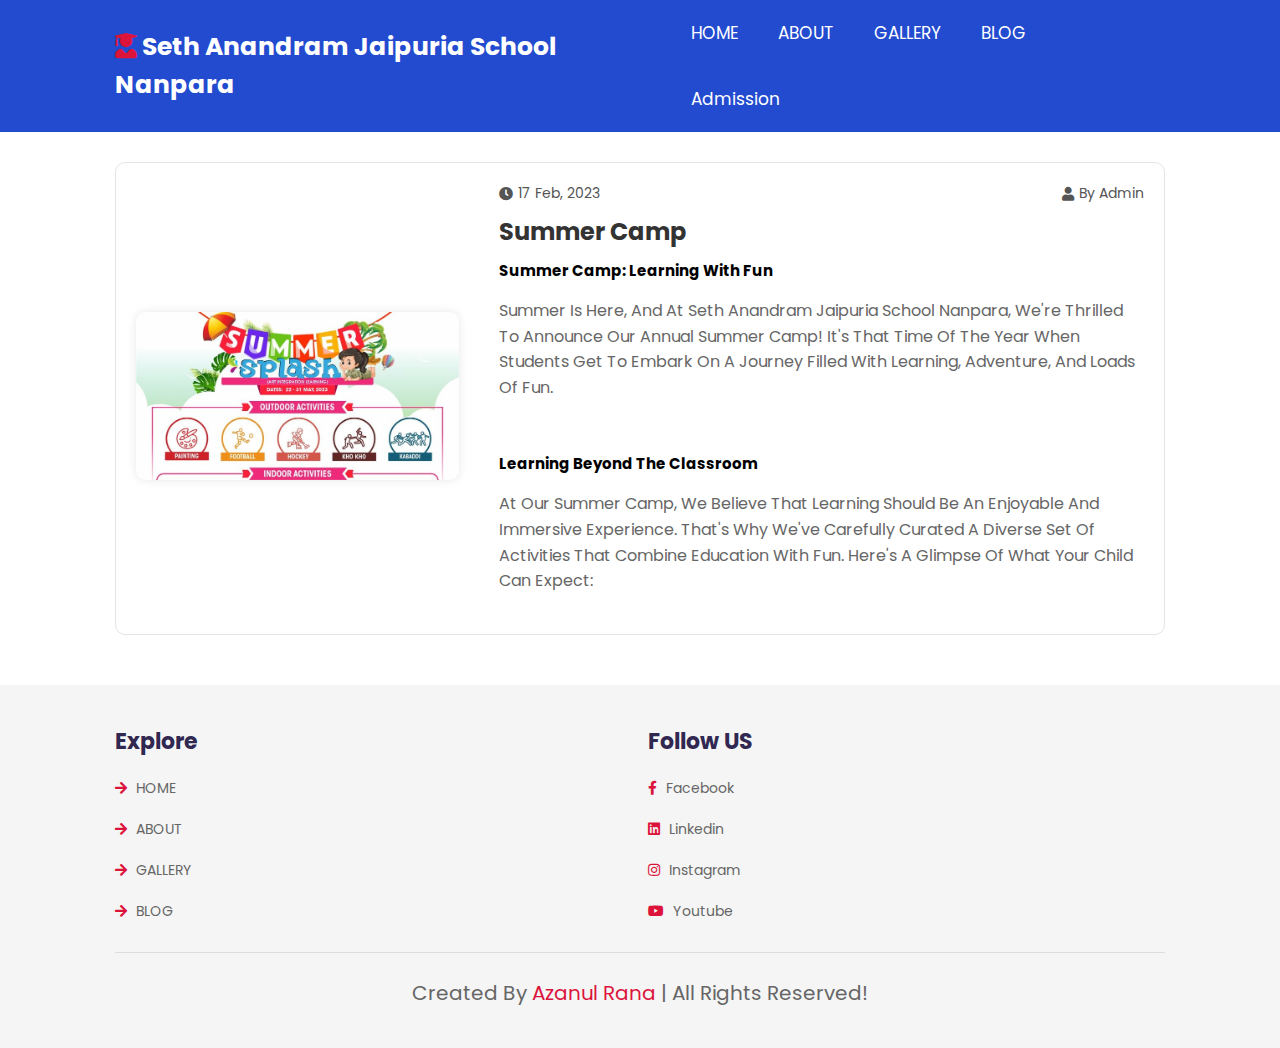
<file: blogmore/readsummer.html>
<!DOCTYPE html>
<html lang="en">

<head>
    <meta charset="UTF-8">
    <meta http-equiv="X-UA-Compatible" content="IE=edge">
    <meta name="viewport" content="width=device-width, initial-scale=1.0">
    <title>Blog | Read More</title>
    <link rel="shortcut icon" type="images" href="../wtermark.jpg">


    <link rel="stylesheet" href="https://cdnjs.cloudflare.com/ajax/libs/font-awesome/5.15.4/css/all.min.css">

    
    <link rel="stylesheet" href="../css/style.css">
    <style>
        
        .blog-read-more .box {
            display: flex;
            align-items: center;
            background-color: #fff;
            border: 1px solid #e5e5e5;
            border-radius: 10px;
            overflow: hidden;
            margin-bottom: 20px;
        }

        .blog-read-more .box .image {
            flex: 1;
            padding: 20px;
        }

        .blog-read-more .box .image img {
            max-width: 100%;
            height: auto;
            border-radius: 10px;
            box-shadow: 0px 0px 10px rgba(0, 0, 0, 0.1);
        }

        .blog-read-more .box .content {
            flex: 2;
            padding: 20px;
        }

        .blog-read-more .box .icons {
            display: flex;
            justify-content: space-between;
            margin-bottom: 10px;
        }

        .blog-read-more .box .icons a {
            color: #555;
            text-decoration: none;
            font-size: 14px;
            display: flex;
            align-items: center;
        }

        .blog-read-more .box .icons a i {
            margin-right: 5px;
        }

        .blog-read-more .box h3 {
            font-size: 24px;
            color: #333;
            margin-bottom: 10px;
        }

        .blog-read-more .box p {
            font-size: 16px;
            color: #666;
            line-height: 1.6;
            margin-bottom: 20px;
        }

        .blog-read-more .box .btn {
            display: inline-block;
            padding: 10px 20px;
            background-color: #224bcf;
            color: #fff;
            text-decoration: none;
            border-radius: 5px;
            transition: background-color 0.3s;
        }

        .blog-read-more .box .btn:hover {
            background-color: #1a3d9e;
        }
    </style>
</head>

<body>

    
    <header class="header">
        <a href="../index.html" class="logo"> <i class="fas fa-user-graduate"></i> Seth Anandram Jaipuria School
            Nanpara</a>
        <div id="menu-btn" class="fas fa-bars"></div>
        <nav class="navbar">
            <ul>
                <li><a href="../index.html">HOME</a></li>
                <li><a href="../about.html">ABOUT</a></li>
                <li><a href="../gallery1.html">GALLERY</a></li>
                <li><a href="../blog.html">BLOG</a></li>
                <li><a href="../register.html">Admission</a></li>
            </ul>
        </nav>
    </header>
   
    <section class="blog-read-more">
        <div class="box">
            <div class="image">
                <img src="../summercamp.jpg" alt="">
            </div>
            <div class="content">
                <div class="icons">
                    <a href="#"> <i class="fas fa-clock"></i> 17 Feb, 2023 </a>
                    <a href="#"> <i class="fas fa-user"></i> by admin </a>
                </div>
                <h3>Summer Camp</h3>
                <h2>Summer Camp: Learning with Fun </h2> <br>

                <p>Summer is here, and at Seth Anandram Jaipuria School Nanpara, we're thrilled to announce our annual
                    Summer Camp! It's that time of the year when students get to embark on a journey filled with
                    learning,
                    adventure, and loads of fun.</p> <br> <br>

                <h2>Learning Beyond the Classroom</h2> <br>

                <p> At our Summer Camp, we believe that learning should be an enjoyable and immersive experience. That's
                    why
                    we've carefully curated a diverse set of activities that combine education with fun. Here's a
                    glimpse of
                    what your child can expect:
                </p>

            </div>
        </div>
    </section>

    <section class="footer">
        <div class="box-container">
            <div class="box">
                <h3>explore</h3>
                <a href="../index.html"> <i class="fas fa-arrow-right"></i> HOME </a>
                <a href="../about.html"> <i class="fas fa-arrow-right"></i> ABOUT </a>
                <a href="../gallery1.html"> <i class="fas fa-arrow-right"></i> GALLERY </a>
                <a href="../blog.html"> <i class="fas fa-arrow-right"></i> BLOG </a>
            </div>
            <div class="box">
                <h3>Follow US</h3>
                <a href="https://www.facebook.com/JaipuriaSchoolNanpara/"> <i class=" fab
                    fa-facebook-f"></i> facebook </a>
                <a href="https://www.linkedin.com/company/seth-anandram-jaipuria-school-nanpara/?originalSubdomain=in">
                    <i class="fab fa-linkedin"></i> linkedin </a>
                <a href="https://www.instagram.com/jaipuriaschoolnanpara/"> <i class="fab fa-instagram"></i> instagram
                </a>
                <a href="https://www.youtube.com/channel/UCXxTe5lB_fjn1H5azGBgWDw"> <i class="fab fa-youtube"></i>
                    youtube </a>
            </div>
        </div>
        <div class="credit"> created by <span>Azanul Rana</span> | all rights reserved! </div>
    </section>

    <script src="../js/script.js"></script>
</body>

</html>
</file>
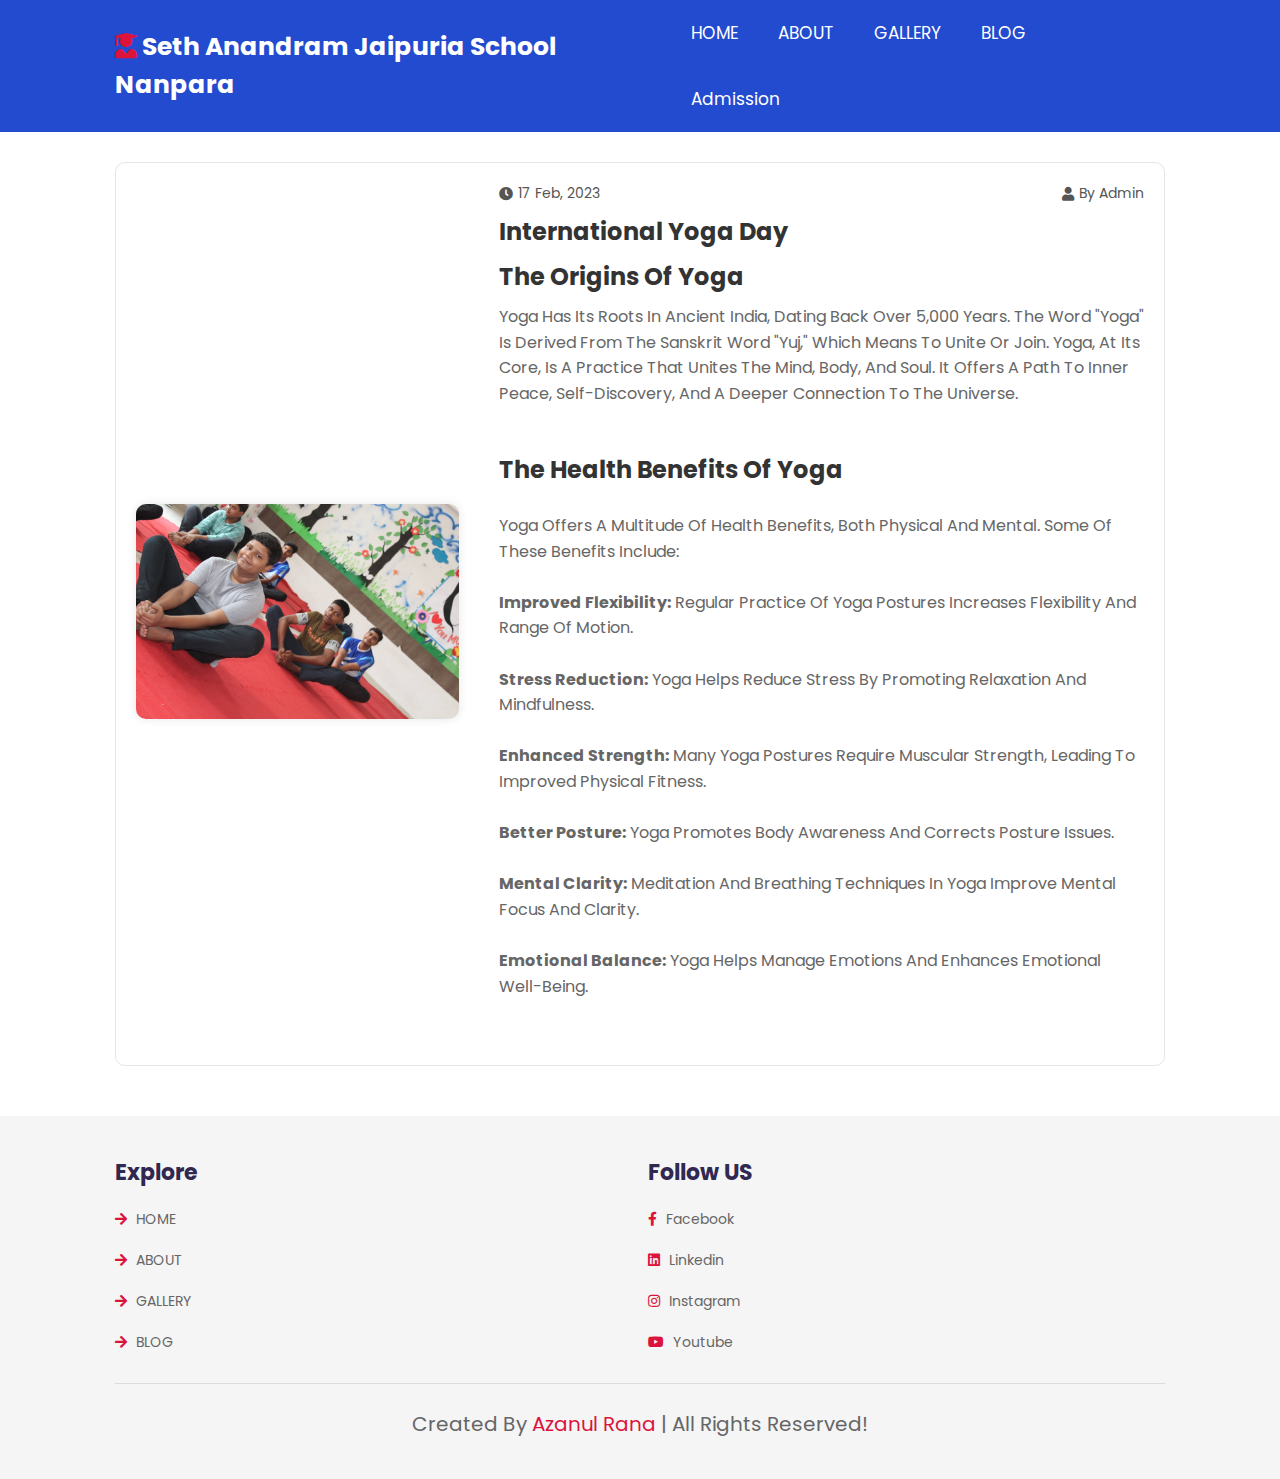
<file: blogmore/readyoga.html>
<!DOCTYPE html>
<html lang="en">

<head>
    <meta charset="UTF-8">
    <meta http-equiv="X-UA-Compatible" content="IE=edge">
    <meta name="viewport" content="width=device-width, initial-scale=1.0">
    <title>Blog | Read More</title>
    <link rel="shortcut icon" type="images" href="../wtermark.jpg">

    
    <link rel="stylesheet" href="https://cdnjs.cloudflare.com/ajax/libs/font-awesome/5.15.4/css/all.min.css">


    <link rel="stylesheet" href="../css/style.css">
    <style>
       
        .blog-read-more .box {
            display: flex;
            align-items: center;
            background-color: #fff;
            border: 1px solid #e5e5e5;
            border-radius: 10px;
            overflow: hidden;
            margin-bottom: 20px;
        }

        .blog-read-more .box .image {
            flex: 1;
            padding: 20px;
        }

        .blog-read-more .box .image img {
            max-width: 100%;
            height: auto;
            border-radius: 10px;
            box-shadow: 0px 0px 10px rgba(0, 0, 0, 0.1);
        }

        .blog-read-more .box .content {
            flex: 2;
            padding: 20px;
        }

        .blog-read-more .box .icons {
            display: flex;
            justify-content: space-between;
            margin-bottom: 10px;
        }

        .blog-read-more .box .icons a {
            color: #555;
            text-decoration: none;
            font-size: 14px;
            display: flex;
            align-items: center;
        }

        .blog-read-more .box .icons a i {
            margin-right: 5px;
        }

        .blog-read-more .box h3 {
            font-size: 24px;
            color: #333;
            margin-bottom: 10px;
        }

        .blog-read-more .box p {
            font-size: 16px;
            color: #666;
            line-height: 1.6;
            margin-bottom: 20px;
        }

        .blog-read-more .box .btn {
            display: inline-block;
            padding: 10px 20px;
            background-color: #224bcf;
            color: #fff;
            text-decoration: none;
            border-radius: 5px;
            transition: background-color 0.3s;
        }

        .blog-read-more .box .btn:hover {
            background-color: #1a3d9e;
        }
    </style>
</head>

<body>


    <header class="header">
        <a href="../index.html" class="logo"> <i class="fas fa-user-graduate"></i> Seth Anandram Jaipuria School
            Nanpara</a>
        <div id="menu-btn" class="fas fa-bars"></div>
        <nav class="navbar">
            <ul>
                <li><a href="../index.html">HOME</a></li>
                <li><a href="../about.html">ABOUT</a></li>
                <li><a href="../gallery1.html">GALLERY</a></li>
                <li><a href="../blog.html">BLOG</a></li>
                <li><a href="../register.html">Admission</a></li>
            </ul>
        </nav>
    </header>
 
    <section class="blog-read-more">
        <div class="box">
            <div class="image">
                <img src="../yoga.jpg" height="100vh" width="500vh" alt="">
            </div>
            <div class="content">
                <div class="icons">
                    <a href="#"> <i class="fas fa-clock"></i> 17 Feb, 2023 </a>
                    <a href="#"> <i class="fas fa-user"></i> by admin </a>
                </div>
                <h3>International Yoga Day</h3>
                <h3>The Origins of Yoga </h3>

          <p> Yoga has its roots in ancient India, dating back over 5,000 years. The word "yoga" is derived from
                    the Sanskrit word "Yuj," which means to unite or join. Yoga, at its core, is a practice that unites
                    the mind, body, and soul. It offers a path to inner peace, self-discovery, and a deeper connection
                    to the universe. <br><br>  </p>

                  

                   <h3> The Health Benefits of Yoga</h3> <br>

                    <p>Yoga offers a multitude of health benefits, both physical and mental. Some of these benefits
                    include: <br><br>

                   <b>Improved Flexibility:</b> Regular practice of yoga postures increases flexibility and range of motion. <br> <br>
                   <b>Stress Reduction:</b> Yoga helps reduce stress by promoting relaxation and mindfulness. <br> <br>
                   <b>Enhanced Strength:</b> Many yoga postures require muscular strength, leading to improved physical
                    fitness. <br> <br>
                    <b>Better Posture:</b> Yoga promotes body awareness and corrects posture issues. <br> <br>
                    <b> Mental Clarity:</b> Meditation and breathing techniques in yoga improve mental focus and clarity. <br> <br>
                    <b>Emotional Balance:</b> Yoga helps manage emotions and enhances emotional well-being. <br> <br>
                </p>

            </div>
        </div>
    </section>
    
    <section class="footer">
        <div class="box-container">
            <div class="box">
                <h3>explore</h3>
                <a href="../index.html"> <i class="fas fa-arrow-right"></i> HOME </a>
                <a href="../about.html"> <i class="fas fa-arrow-right"></i> ABOUT </a>
                <a href="../gallery1.html"> <i class="fas fa-arrow-right"></i> GALLERY </a>
                <a href="../blog.html"> <i class="fas fa-arrow-right"></i> BLOG </a>
            </div>
            <div class="box">
                <h3>Follow US</h3>
                <a href="https://www.facebook.com/JaipuriaSchoolNanpara/"> <i class=" fab
                    fa-facebook-f"></i> facebook </a>
                <a href="https://www.linkedin.com/company/seth-anandram-jaipuria-school-nanpara/?originalSubdomain=in">
                    <i class="fab fa-linkedin"></i> linkedin </a>
                <a href="https://www.instagram.com/jaipuriaschoolnanpara/"> <i class="fab fa-instagram"></i> instagram
                </a>
                <a href="https://www.youtube.com/channel/UCXxTe5lB_fjn1H5azGBgWDw"> <i class="fab fa-youtube"></i>
                    youtube </a>
            </div>
        </div>
        <div class="credit"> created by <span>Azanul Rana</span> | all rights reserved! </div>
    </section>
    
    <script src="../js/script.js"></script>
</body>

</html>
</file>
<file: css/style.css>
@import url("https://fonts.googleapis.com/css2?family=Poppins:wght@100;300;400;500;600&display=swap");
* {
    font-family: 'Poppins', sans-serif;
    margin: 0;
    padding: 0;
    -webkit-box-sizing: border-box;
    box-sizing: border-box;
    text-transform: capitalize;
    text-decoration: none;
    outline: none;
    border: none;
    -webkit-transition: all .2s linear;
    transition: all .2s linear;
}

html {
    font-size: 62.5%;
    overflow-x: hidden;
}

section {
    padding: 3rem 9%;
}

#icon {
    width: 30px;
    cursor: pointer;
}

.gallery-btn{
    display: inline-block;
    margin-top: 1rem;
    padding: 1rem 3rem;
    background: #e9edfb;
    color: #224bcf;
    cursor: pointer;
    border-radius: .5rem;
    font-size: 1.7rem;
    font-weight: 600;
}

.gallery-btn:hover {
    color: #fff;
    background: #224bcf;
}

.btn {
    display: inline-block;
    margin-top: 1rem;
    padding: 1rem 3rem;
    background: #e9edfb;
    color: #224bcf;
    cursor: pointer;
    border-radius: .5rem;
    font-size: 1.7rem;
    font-weight: 600;
}

.btn:hover {
    color: #fff;
    background: #224bcf;
}

.heading {
    background: url(../images/heading-bg.png) no-repeat;
    background-size: cover;
    background-position: center;
}

.heading h3 {
    font-size: 3.5rem;
    color: #302851;
}

.heading p {
    font-size: 1.6rem;
    color: #666;
    padding-top: .5rem;
}

.heading p a {
    padding-right: .5rem;
    color: crimson;
}

.heading p a:hover {
    color: #224bcf
}

.header {
    position: -webkit-sticky;
    position: sticky;
    top: 0;
    left: 0;
    right: 0;
    z-index: 1000;
    display: -webkit-box;
    display: -ms-flexbox;
    display: flex;
    -webkit-box-align: center;
    -ms-flex-align: center;
    align-items: center;
    -webkit-box-pack: justify;
    -ms-flex-pack: justify;
    justify-content: space-between;
    padding: 0 9%;
    background: #224bcf;
}

.header .logo {
    font-size: 2.5rem;
    font-weight: bolder;
    color: #fff;
}

.header .logo i {
    color: crimson;
}

.header .navbar ul {
    list-style: none;
}

.header .navbar ul li {
    position: relative;
    float: left;
}

.header .navbar ul li:hover ul {
    display: block;
}

.header .navbar ul li a {
    padding: 2rem;
    display: block;
    font-size: 1.7rem;
    color: #fff;
}

.header .navbar ul li a:hover {
    background: crimson;
}

.header .navbar ul li ul {
    position: absolute;
    left: 0;
    width: 20rem;
    background: #224bcf;
    display: none;
}

.header .navbar ul li ul li {
    width: 100%;
}

#menu-btn {
    cursor: pointer;
    color: #fff;
    font-size: 2.5rem;
    display: none;
}

.home {
    display: -webkit-box;
    display: -ms-flexbox;
    display: flex;
    -webkit-box-align: center;
    -ms-flex-align: center;
    align-items: center;
    -ms-flex-wrap: wrap;
    flex-wrap: wrap;
    gap: 2rem;
}

.home .image {
    -webkit-box-flex: 1;
    -ms-flex: 1 1 42rem;
    flex: 1 1 42rem;
}

.home .image img {
    width: 100%;
}

.home .content {
    -webkit-box-flex: 1;
    -ms-flex: 1 1 42rem;
    flex: 1 1 42rem;
}

.home .content h3 {
    color: #302851;
    font-size: 5rem;
}

.home .content p {
    font-size: 1.4rem;
    color: #666;
    padding: 1rem 0;
    line-height: 2.5;
}

.category {
    display: -ms-grid;
    display: grid;
    -ms-grid-columns: (minmax(16rem, 1fr))[auto-fit];
    grid-template-columns: repeat(auto-fit, minmax(16rem, 1fr));
    gap: 1.5rem;
}

.category .box {
    border-radius: 1rem;
    background: #f5f5f5;
    padding: 4rem 3rem;
    text-align: center;
}

.category .box img {
    height: 7rem;
    margin-bottom: 2rem;
}

.category .box h3 {
    font-size: 1.7rem;
    color: #302851;
}

.about {
    display: -webkit-box;
    display: -ms-flexbox;
    display: flex;
    -webkit-box-align: center;
    -ms-flex-align: center;
    align-items: center;
    -ms-flex-wrap: wrap;
    flex-wrap: wrap;
    gap: 2rem;
}

.about .image {
    -webkit-box-flex: 1;
    -ms-flex: 1 1 42rem;
    flex: 1 1 42rem;
}

.about .image img {
    width: 100%;
}

.about .content {
    -webkit-box-flex: 1;
    -ms-flex: 1 1 42rem;
    flex: 1 1 42rem;
}

.about .content h3 {
    color: #302851;
    font-size: 4.5rem;
}

.about .content p {
    font-size: 1.4rem;
    padding: 1rem 0;
    color: #666;
    line-height: 2.5;
}

.course-1 {
    display: -ms-grid;
    display: grid;
    -ms-grid-columns: (minmax(31rem, 1fr))[auto-fit];
    grid-template-columns: repeat(auto-fit, minmax(31rem, 1fr));
    gap: 1.5rem;
}

.course-1 .box {
    background: #f5f5f5;
    border-radius: 1rem;
    text-align: center;
    padding: 3rem 2rem;
}

.course-1 .box img {
    margin-bottom: 1rem;
    height: 8rem;
}

.course-1 .box h3 {
    font-size: 2rem;
    color: #302851;
    padding: .5rem 0;
}

.course-1 .box p {
    font-size: 1.4rem;
    color: #666;
    line-height: 2.5;
    padding: 1rem 0;
}

.course-2 {
    display: -ms-grid;
    display: grid;
    -ms-grid-columns: (minmax(31rem, 1fr))[auto-fit];
    grid-template-columns: repeat(auto-fit, minmax(31rem, 1fr));
    gap: 1.5rem;
}

.course-2 .box {
    padding: 2rem;
    border-radius: 1rem;
    background: #f5f5f5;
}

.course-2 .box .image {
    margin-bottom: 2rem;
    text-align: center;
}

.course-2 .box .image img {
    height: 22rem;
}

.course-2 .box .content span {
    font-size: 1.4rem;
    color: crimson;
    background: #ffeaf4;
    padding: .5rem 1rem;
}

.course-2 .box .content h3 {
    color: #302851;
    line-height: 2;
    margin-top: 1.5rem;
    font-size: 2rem;
}

.course-2 .box .content p {
    font-size: 1.4rem;
    color: #666;
    line-height: 2.5;
    padding: 1rem 0;
}

.course-2 .box .content .icons {
    margin-top: 2rem;
    padding-top: 2rem;
    display: -webkit-box;
    display: -ms-flexbox;
    display: flex;
    -webkit-box-align: center;
    -ms-flex-align: center;
    align-items: center;
    -webkit-box-pack: justify;
    -ms-flex-pack: justify;
    justify-content: space-between;
    border-top: 0.1rem solid rgba(0, 0, 0, 0.1);
}

.course-2 .box .content .icons a {
    font-size: 1.4rem;
    color: #666;
}

.course-2 .box .content .icons a:hover {
    color: crimson;
}

.course-2 .box .content .icons a i {
    padding-right: .5rem;
    color: crimson;
}

.course-3 {
    display: -ms-grid;
    display: grid;
    -ms-grid-columns: (minmax(31rem, 1fr))[auto-fit];
    grid-template-columns: repeat(auto-fit, minmax(31rem, 1fr));
    gap: 1.5rem;
}

.course-3 .box {
    text-align: center;
    overflow: hidden;
}

.course-3 .box:hover .video video {
    -webkit-transform: scale(1.1);
    transform: scale(1.1);
}

.course-3 .box .video {
    height: 25rem;
    width: 100%;
    overflow: hidden;
    border-radius: .5rem;
    position: relative;
}

.course-3 .box .video video {
    height: 100%;
    width: 100%;
    -o-object-fit: cover;
    object-fit: cover;
    cursor: pointer;
}

.course-3 .box .video i {
    position: absolute;
    top: 50%;
    left: 50%;
    -webkit-transform: translate(-50%, -50%);
    transform: translate(-50%, -50%);
    font-size: 2rem;
    height: 5rem;
    width: 5rem;
    line-height: 5rem;
    border-radius: 50%;
    background: #fff;
    color: #302851;
    pointer-events: none;
    z-index: 10;
}

.course-3 .box .content {
    padding-top: 1rem;
}

.course-3 .box .content h3 {
    font-size: 1.7rem;
    color: #302851;
    padding: .5rem 0;
}

.course-3 .box .content p {
    font-size: 1.5rem;
    color: #666;
}

.main-video {
    position: fixed;
    top: 0;
    left: 0;
    z-index: 10000;
    background: rgba(0, 0, 0, 0.7);
    display: -webkit-box;
    display: -ms-flexbox;
    display: flex;
    -webkit-box-align: center;
    -ms-flex-align: center;
    align-items: center;
    -webkit-box-pack: center;
    -ms-flex-pack: center;
    justify-content: center;
    height: 100%;
    width: 100%;
    display: none;
}

.main-video.active {
    display: -webkit-box;
    display: -ms-flexbox;
    display: flex;
}

.main-video #close-vid {
    position: absolute;
    top: 1.5rem;
    right: 2.5rem;
    font-size: 6rem;
    color: #fff;
    cursor: pointer;
}

.main-video video {
    width: 80%;
    border: 0.5rem solid #fff;
    border-radius: .5rem;
}

.teachers {
    display: -ms-grid;
    display: grid;
    -ms-grid-columns: (minmax(27rem, 1fr))[auto-fit];
    grid-template-columns: repeat(auto-fit, minmax(27rem, 1fr));
    gap: 1.5rem;
}

.teachers .box {
    text-align: center;
    overflow: hidden;
}

.teachers .box:hover .image .share {
    -webkit-transform: translateY(0);
    transform: translateY(0);
}

.teachers .box:hover .image .share a {
    -webkit-transform: translateY(-1rem);
    transform: translateY(-1rem);
    opacity: 1;
    -webkit-transition: -webkit-transform .2s .2s;
    transition: -webkit-transform .2s .2s;
    transition: transform .2s .2s;
    transition: transform .2s .2s, -webkit-transform .2s .2s;
}

.teachers .box .image {
    overflow: hidden;
    height: 32rem;
    width: 100%;
    position: relative;
    border-radius: 1rem;
}

.teachers .box .image .share {
    position: absolute;
    top: 0;
    left: 0;
    height: 100%;
    width: 100%;
    background: rgba(0, 0, 0, 0.7);
    display: -webkit-box;
    display: -ms-flexbox;
    display: flex;
    -webkit-box-align: end;
    -ms-flex-align: end;
    align-items: flex-end;
    -webkit-box-pack: center;
    -ms-flex-pack: center;
    justify-content: center;
    z-index: 10;
    overflow: hidden;
    -webkit-transform: translateY(-100%);
    transform: translateY(-100%);
}

.teachers .box .image .share a {
    font-size: 2.5rem;
    margin: 2rem 1.5rem;
    color: #fff;
    -webkit-transform: translateY(5rem);
    transform: translateY(5rem);
    opacity: 0;
}

.teachers .box .image .share a:hover {
    color: crimson;
}

.teachers .box .image img {
    height: 100%;
    width: 100%;
    -o-object-fit: cover;
    object-fit: cover;
}

.teachers .box .content {
    padding-top: 1rem;
}

.teachers .box .content h3 {
    font-size: 2rem;
    color: #302851;
}

.teachers .box .content span {
    color: #666;
    font-size: 1.5rem;
}

.blog {
    display: -ms-grid;
    display: grid;
    -ms-grid-columns: (minmax(31rem, 1fr))[auto-fit];
    grid-template-columns: repeat(auto-fit, minmax(31rem, 1fr));
    gap: 1.5rem;
}

.blog .box .image {
    height: 25rem;
    width: 100%;
    overflow: hidden;
}

.blog .box .image img {
    height: 100%;
    width: 100%;
    -o-object-fit: cover;
    object-fit: cover;
    border-radius: .5rem;
}

.blog .box .content {
    padding: 2rem;
    background: #f5f5f5;
}

.blog .box .content .icons {
    padding: 1.5rem 0;
    margin-bottom: 1rem;
    display: -webkit-box;
    display: -ms-flexbox;
    display: flex;
    -webkit-box-align: center;
    -ms-flex-align: center;
    align-items: center;
    -webkit-box-pack: justify;
    -ms-flex-pack: justify;
    justify-content: space-between;
}

.blog .box .content .icons a {
    font-size: 1.4rem;
    color: #666;
}

.blog .box .content .icons a:hover {
    color: #224bcf;
}

.blog .box .content .icons a i {
    padding-right: .5rem;
    color: #224bcf;
}

.blog .box .content h3 {
    font-size: 1.7rem;
    padding: .5rem 0;
    color: #302851;
}

.blog .box .content p {
    padding: 1rem 0;
    font-size: 1.4rem;
    line-height: 2.5;
    color: #666;
}

.contact .icons-container {
    display: -ms-grid;
    display: grid;
    -ms-grid-columns: (minmax(30rem, 1fr))[auto-fit];
    grid-template-columns: repeat(auto-fit, minmax(30rem, 1fr));
    gap: 1.5rem;
}

.contact .icons-container .icons {
    text-align: center;
    padding: 2rem;
    border-radius: 1rem;
    background: #f5f5f5;
    margin-bottom: 2rem;
}

.contact .icons-container .icons i {
    height: 6.5rem;
    width: 6.5rem;
    line-height: 6.5rem;
    font-size: 2.5rem;
    color: #224bcf;
    background: #e9edfb;
    border-radius: 50%;
    text-align: center;
    margin-bottom: .5rem;
}

.contact .icons-container .icons h3 {
    font-size: 2rem;
    color: #302851;
    padding: .7rem 0;
}

.contact .icons-container .icons p {
    line-height: 2;
    font-size: 1.4rem;
    color: #666;
}

.contact .row {
    display: -webkit-box;
    display: -ms-flexbox;
    display: flex;
    -ms-flex-wrap: wrap;
    flex-wrap: wrap;
    gap: 1.5rem;
}

.contact .row form {
    -webkit-box-flex: 1;
    -ms-flex: 1 1 42rem;
    flex: 1 1 42rem;
    border-radius: 1rem;
    background: #f5f5f5;
    padding: 2rem;
}

.contact .row form h3 {
    font-size: 2.5rem;
    color: #302851;
    margin-bottom: .5rem;
}

.contact .row form .box,
.contact .row form textarea {
    width: 100%;
    padding: 1rem 1.2rem;
    font-size: 1.6rem;
    color: #666;
    text-transform: none;
    margin: 1rem 0;
    border-radius: .5rem;
    background: #fff;
}

.contact .row form textarea {
    height: 15rem;
    resize: none;
}



.contact .row .map {
    -webkit-box-flex: 1;
    -ms-flex: 1 1 42rem;
    flex: 1 1 42rem;
    width: 100%;
    border-radius: 1rem;
}

.footer {
    background: #f5f5f5;
}

.footer .box-container {
    display: -ms-grid;
    display: grid;
    -ms-grid-columns: (minmax(25rem, 1fr))[auto-fit];
    grid-template-columns: repeat(auto-fit, minmax(25rem, 1fr));
    gap: 1.5rem;
}

.footer .box-container .box h3 {
    font-size: 2.2rem;
    padding: 1rem 0;
    color: #302851;
}

.footer .box-container .box a {
    display: block;
    font-size: 1.4rem;
    padding: 1rem 0;
    color: #666;
}

.footer .box-container .box a:hover {
    color: crimson;
}

.footer .box-container .box a:hover i {
    padding-right: 2rem;
}

.footer .box-container .box a i {
    color: crimson;
    padding-right: .5rem;
}

.footer .credit {
    text-align: center;
    margin-top: 2rem;
    padding: 1rem;
    padding-top: 2.5rem;
    font-size: 2rem;
    color: #666;
    border-top: 0.1rem solid rgba(0, 0, 0, 0.1);
}

.footer .credit span {
    color: crimson;
}


.blog-image {
    max-width: 100%; 
    height: auto;    
    display: block;  
    margin: 0 auto;  
  }




  .principal-message {
    display: flex;
    flex-direction: row-reverse; 
    align-items: center; 
    padding: 20px; 
}

.message {
    flex: 1; 
}

.principal-image {
    max-width: 50%; 
    height: auto; 
    margin-left: 70px; 
}












  

@media (max-width: 1200px) {
    html {
        font-size: 55%;
    }
    section {
        padding: 3rem 2rem;
    }
}

@media (max-width: 768px) {
    #menu-btn {
        display: inline-block;
    }
    .header {
        padding: 2rem;
    }
    .header .navbar {
        position: absolute;
        top: 99%;
        left: 0;
        right: 0;
        background: #224bcf;
        -webkit-clip-path: polygon(0 0, 100% 0, 100% 0, 0 0);
        clip-path: polygon(0 0, 100% 0, 100% 0, 0 0);
    }
    .header .navbar.active {
        -webkit-clip-path: polygon(0 0, 100% 0, 100% 100%, 0 100%);
        clip-path: polygon(0 0, 100% 0, 100% 100%, 0 100%);
    }
    .header .navbar ul li {
        width: 100%;
    }
    .header .navbar ul li ul {
        width: 100%;
        position: relative;
    }
    .about .content h3 {
        font-size: 3rem;
    }
    .main-video video {
        width: 95%;
        border-width: .2rem;
    }
}

@media (max-width: 450px) {
    html {
        font-size: 50%;
    }
}
</file>
